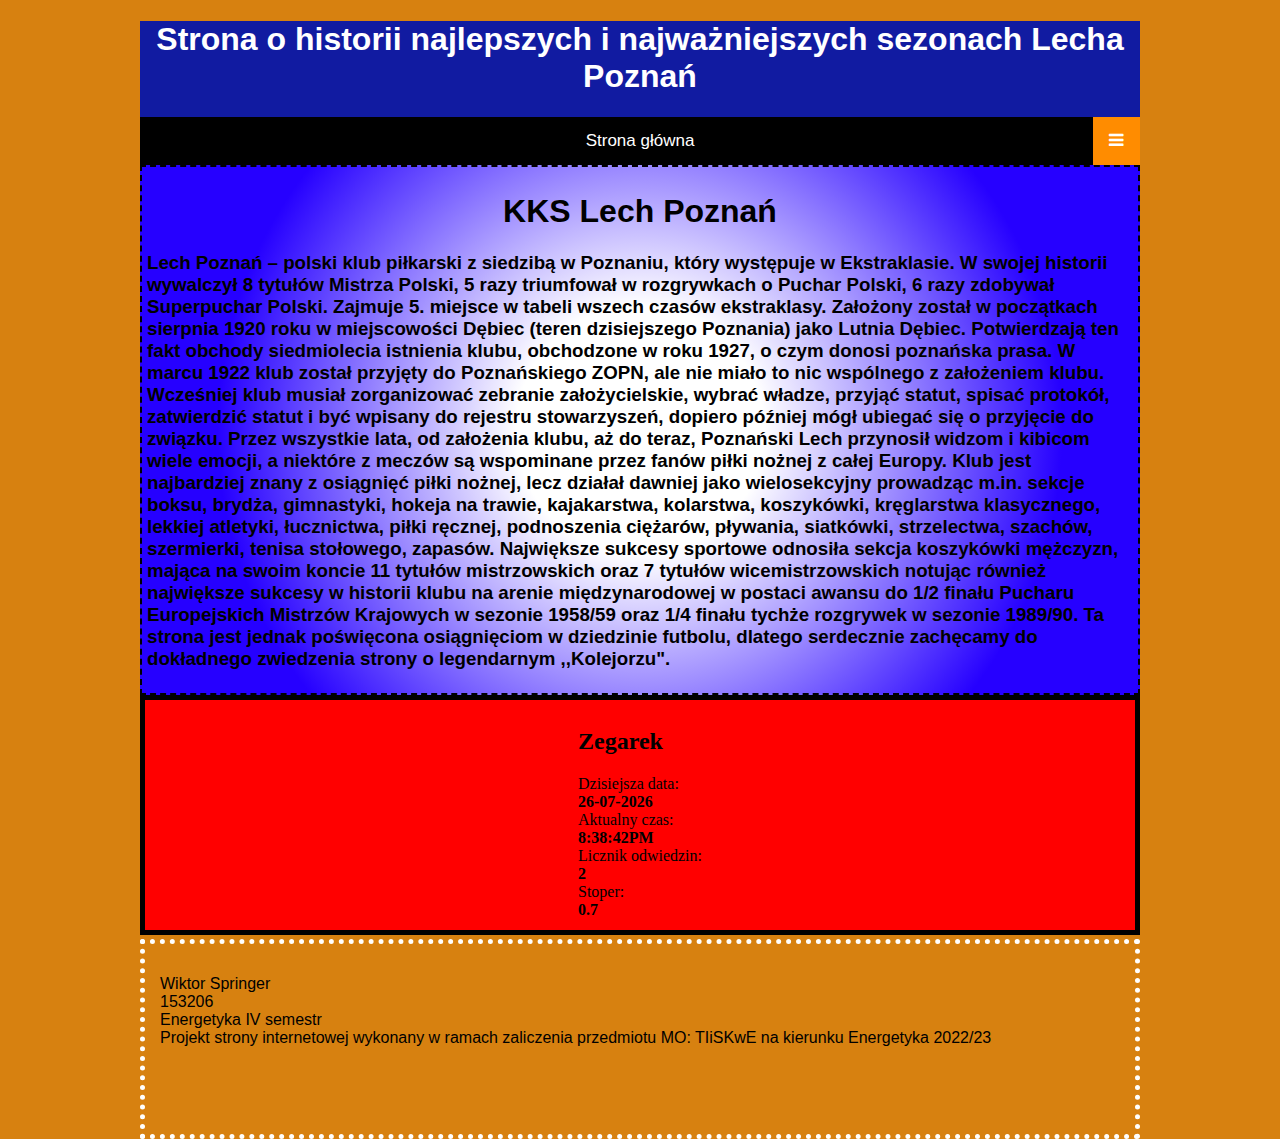
<file: index.html>
﻿<!DOCTYPE html>

<html lang="pl">
<head>
    <meta charset="utf-8"/>
    <meta name="viewport" content="width=device-width, initial scale=1">
    <title>Historia Lecha Poznań</title>
    <style>
        h1,h2{text-align: center;}
    </style>
    <link rel="stylesheet" href="stylecss/layout.css">
     <link rel="stylesheet" href="https://cdnjs.cloudflare.com/ajax/libs/font-awesome/4.7.0/css/font-awesome.min.css">
     <link rel="stylesheet" href="stylecss/rwd.css">
<style>

</style>
</head>
<body class="first">
    
    <header>    
        <h1>
                Strona o historii najlepszych i najważniejszych sezonach Lecha Poznań
        </h1>
        <div class="topnav">
            <a href="index.html" class="active">Strona główna
            </h1></a>
            <div id="myLinks">
                <a class="odd" href="artykul.html">Artykuł o ostatnim sezonie</a> <br>
                <a class= "even" href="tabela.html">Wykaz osiągnięć zdobytych w ostatnich latach</a> <br>
                <a class="odd" href="formularz.html">Formularz zgłoszeniowy do pracy w dziale historycznym Lecha Poznań</a> <br>
                <a class= "even" href="tablicaJS.html">Zgody kibicowskie</a> <br>
                <a class="odd" href="javascript.html">Zrelaksuj się!</a> <br>
                <a class= "even" href="galeria.html">Galeria zdjęć</a> <br>
                <a class="odd" href="prezentacja.html">Prezentacja</a> <br>
                <a class= "even" href="zawodnicy.html"> Zawodnicy</a> <br>
                <a class="odd" href="kalkulator.html"> Kalkulator </a> <br>
            </div>
            <a href="javascript:void(0);" class="icon" onclick="myFunction()">
            <i class="fa fa-bars"></i>
            </a>
        </div>
    </header>
    
    <script>
        function myFunction() {
          var x = document.getElementById("myLinks");
          if (x.style.display === "block") {
            x.style.display = "none";
          } else {
            x.style.display = "block";
          }
        }
        </script>
    <div>
        <div class="article">
            <h1><strong>KKS Lech Poznań</strong></h1>
            <h3>Lech Poznań – polski klub piłkarski z siedzibą w Poznaniu, który występuje w Ekstraklasie. W swojej historii wywalczył 8 tytułów Mistrza Polski, 5 razy triumfował w rozgrywkach o Puchar Polski, 6 razy zdobywał Superpuchar Polski. Zajmuje 5. miejsce w tabeli wszech czasów ekstraklasy. Założony został w początkach sierpnia 1920 roku w miejscowości Dębiec (teren dzisiejszego Poznania) jako Lutnia Dębiec. Potwierdzają ten fakt obchody siedmiolecia istnienia klubu, obchodzone w roku 1927, o czym donosi poznańska prasa. W marcu 1922 klub został przyjęty do Poznańskiego ZOPN, ale nie miało to nic wspólnego z założeniem klubu. Wcześniej klub musiał zorganizować zebranie założycielskie, wybrać władze, przyjąć statut, spisać protokół, zatwierdzić statut i być wpisany do rejestru stowarzyszeń, dopiero później mógł ubiegać się o przyjęcie do związku. Przez wszystkie lata, od założenia klubu, aż do teraz, Poznański Lech przynosił widzom i kibicom wiele emocji, a niektóre z meczów są wspominane przez fanów piłki nożnej z całej Europy.

                Klub jest najbardziej znany z osiągnięć piłki nożnej, lecz działał dawniej jako wielosekcyjny prowadząc m.in. sekcje boksu, brydża, gimnastyki, hokeja na trawie, kajakarstwa, kolarstwa, koszykówki, kręglarstwa klasycznego, lekkiej atletyki, łucznictwa, piłki ręcznej, podnoszenia ciężarów, pływania, siatkówki, strzelectwa, szachów, szermierki, tenisa stołowego, zapasów. Największe sukcesy sportowe odnosiła sekcja koszykówki mężczyzn, mająca na swoim koncie 11 tytułów mistrzowskich oraz 7 tytułów wicemistrzowskich notując również największe sukcesy w historii klubu na arenie międzynarodowej w postaci awansu do 1/2 finału Pucharu Europejskich Mistrzów Krajowych w sezonie 1958/59 oraz 1/4 finału tychże rozgrywek w sezonie 1989/90. Ta strona jest jednak poświęcona osiągnięciom w dziedzinie futbolu, dlatego serdecznie zachęcamy do dokładnego zwiedzenia strony o legendarnym ,,Kolejorzu". 
                    
            </h3> 
        </div>
        <div class="aside">
            <iframe class="iframe_aside"src="aside.html"></iframe>
        </div>
    </div>
    <footer>
<p> Wiktor Springer <br>
    153206 <br>
    Energetyka IV semestr <br>
    Projekt strony internetowej wykonany w ramach zaliczenia przedmiotu MO: TIiSKwE na kierunku Energetyka 2022/23 <br>
 </p>
    </footer>
</body>
</html>
</file>
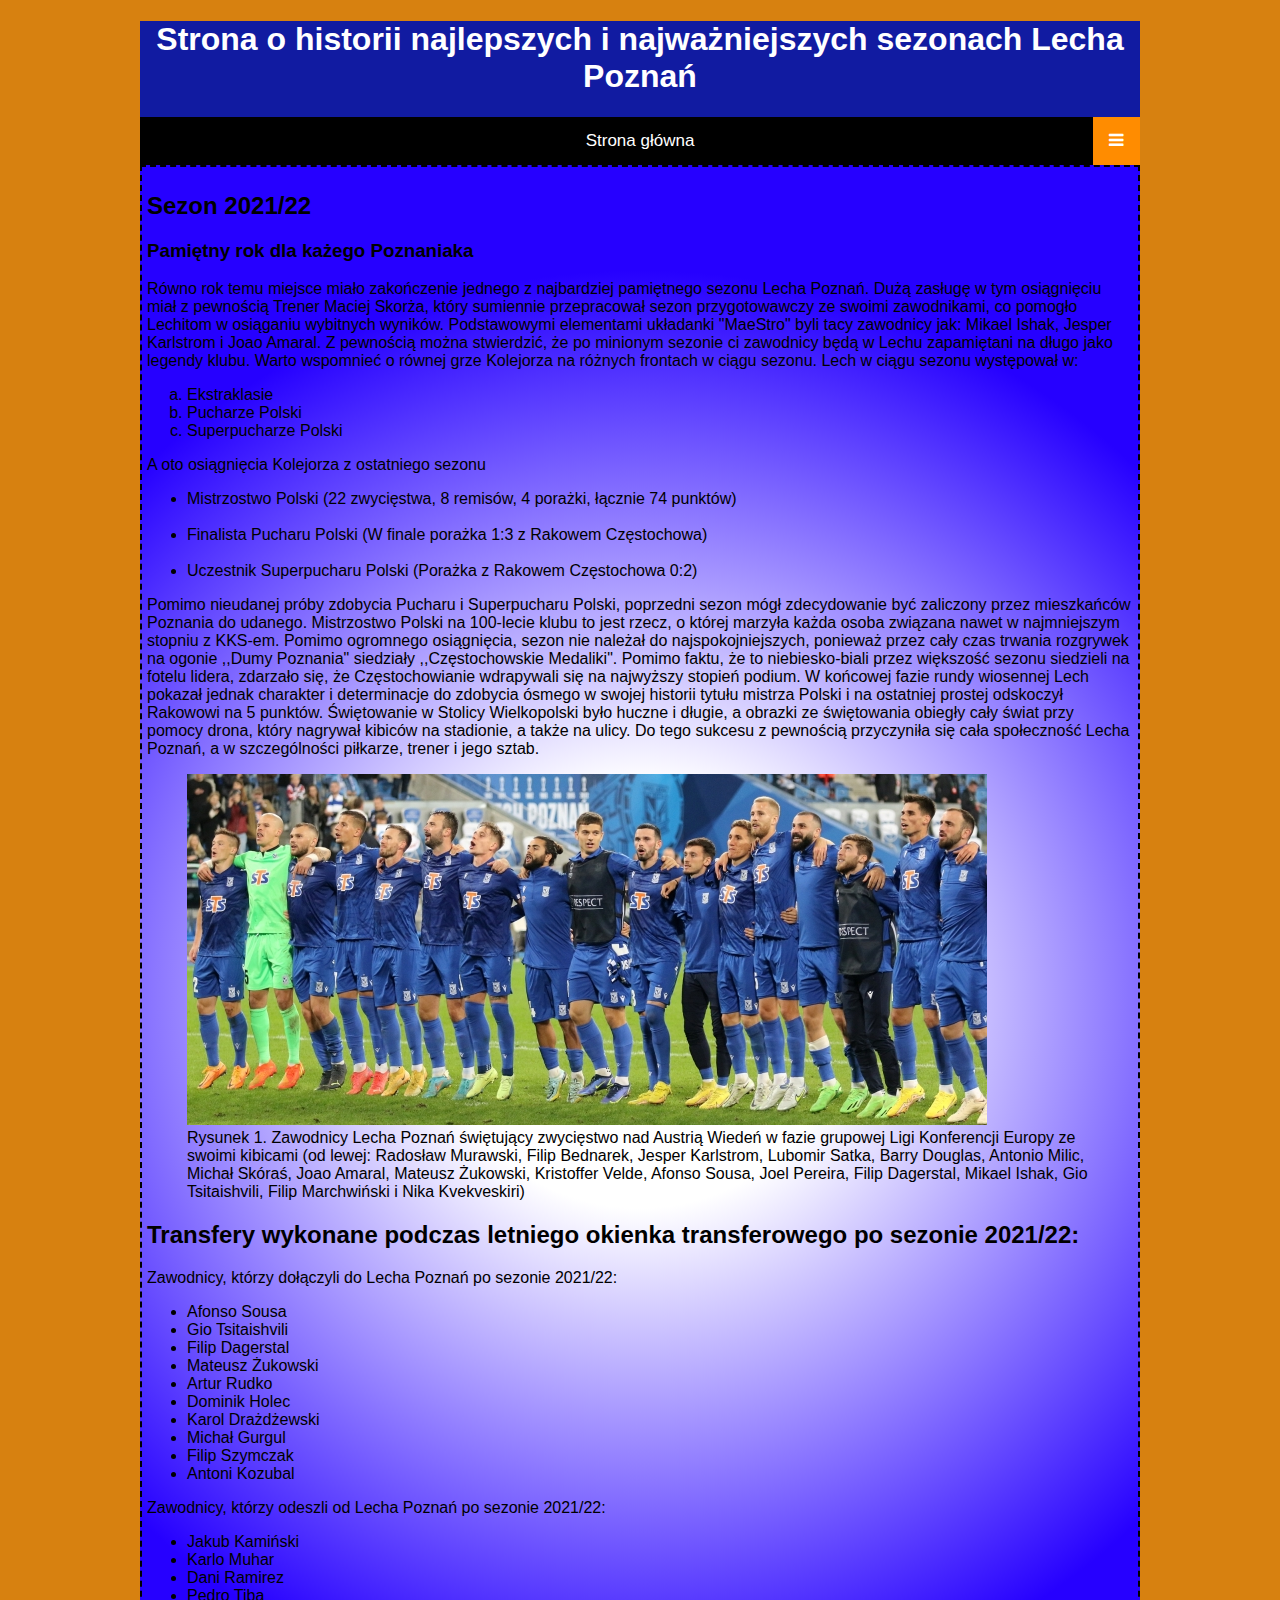
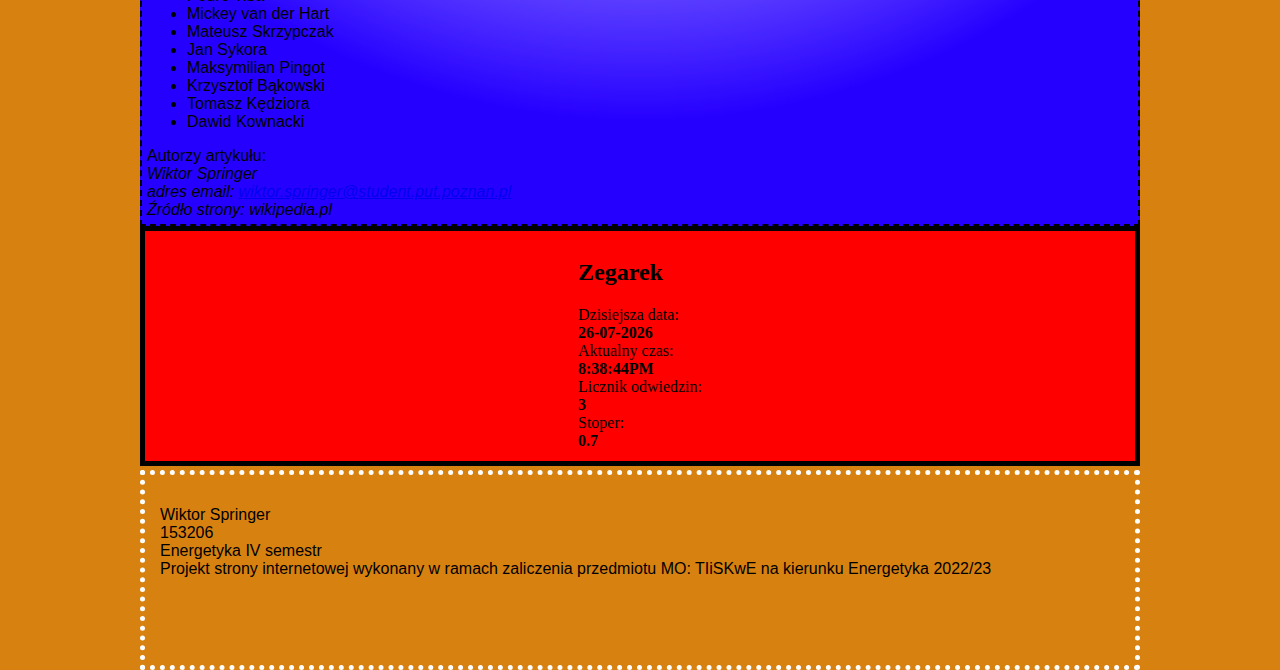
<file: artykul.html>
﻿<!DOCTYPE html>

<html lang="pl">
<head>
    <meta charset="utf-8" />
    <title>Artykuł o ostatnim sezonie Lecha Poznań</title>
    <link rel="stylesheet" href="stylecss/layout.css">
    <link rel="stylesheet" href="stylecss/rwd.css">
    <link rel="stylesheet" href="https://cdnjs.cloudflare.com/ajax/libs/font-awesome/4.7.0/css/font-awesome.min.css">
</head>
<body class="first">
    
    <header>    
        <h1>
                Strona o historii najlepszych i najważniejszych sezonach Lecha Poznań
        </h1>
        <div class="topnav">
            <a href="index.html" class="active">Strona główna
            </h1></a>
            <div id="myLinks">
                <a class="odd" href="artykul.html">Artykuł o ostatnim sezonie</a> <br>
                <a class= "even" href="tabela.html">Wykaz osiągnięć zdobytych w ostatnich latach</a> <br>
                <a class="odd" href="formularz.html">Formularz zgłoszeniowy do pracy w dziale historycznym Lecha Poznań</a> <br>
                <a class= "even" href="tablicaJS.html">Zgody kibicowskie</a> <br>
                <a class="odd" href="javascript.html">Zrelaksuj się!</a> <br>
                <a class= "even" href="galeria.html">Galeria zdjęć</a> <br>
                <a class="odd" href="prezentacja.html">Prezentacja</a> <br>
                <a class= "even" href="zawodnicy.html"> Zawodnicy</a> <br>
                <a class="odd" href="kalkulator.html"> Kalkulator </a> <br>
            </div>
            <a href="javascript:void(0);" class="icon" onclick="myFunction()">
            <i class="fa fa-bars"></i>
            </a>
        </div>
    </header>

    <script>
        function myFunction() {
          var x = document.getElementById("myLinks");
          if (x.style.display === "block") {
            x.style.display = "none";
          } else {
            x.style.display = "block";
          }
        }
    </script>

<div>
    <div class="article">
        
            <h2>
            Sezon 2021/22
            </h2>
            <h3>Pamiętny rok dla każego Poznaniaka</h3>
        
        <p>Równo rok temu miejsce miało zakończenie jednego z najbardziej pamiętnego sezonu Lecha Poznań. Dużą zasługę w tym osiągnięciu miał z pewnością Trener Maciej Skorża, który sumiennie przepracował sezon przygotowawczy ze swoimi zawodnikami, co pomogło Lechitom w osiąganiu wybitnych wyników. Podstawowymi elementami układanki "MaeStro" byli tacy zawodnicy jak: Mikael Ishak, Jesper Karlstrom i Joao Amaral. Z pewnością można stwierdzić, że po minionym sezonie ci zawodnicy będą w Lechu zapamiętani na długo jako legendy klubu. Warto wspomnieć o równej grze Kolejorza na różnych frontach w ciągu sezonu. Lech w ciągu sezonu występował w: </p> 
        <ol type="a">
        <li> Ekstraklasie
        <li> Pucharze Polski
        <li> Superpucharze Polski
        </ol>

        <p>
            A oto osiągnięcia Kolejorza z ostatniego sezonu 
        </p>
        <ul>
            <li>Mistrzostwo Polski (22 zwycięstwa, 8 remisów, 4 porażki, łącznie 74 punktów)</li> <br>
            <li>Finalista Pucharu Polski (W finale porażka 1:3 z Rakowem Częstochowa)</li> <br>
            <li>Uczestnik Superpucharu Polski (Porażka z Rakowem Częstochowa 0:2)</li>

        </ul>
        <p>
            Pomimo nieudanej próby zdobycia Pucharu i Superpucharu Polski, poprzedni sezon mógł zdecydowanie być zaliczony przez mieszkańców Poznania do udanego. Mistrzostwo Polski na 100-lecie klubu to jest rzecz, o której marzyła każda osoba związana nawet w najmniejszym stopniu z KKS-em. Pomimo ogromnego osiągnięcia, sezon nie należał do najspokojniejszych, ponieważ przez cały czas trwania rozgrywek na ogonie ,,Dumy Poznania" siedziały ,,Częstochowskie Medaliki". Pomimo faktu, że to niebiesko-biali przez większość sezonu siedzieli na fotelu lidera, zdarzało się, że Częstochowianie wdrapywali się na najwyższy stopień podium. W końcowej fazie rundy wiosennej Lech pokazał jednak charakter i determinacje do zdobycia ósmego w swojej historii tytułu mistrza Polski i na ostatniej prostej odskoczył Rakowowi na 5 punktów. Świętowanie w Stolicy Wielkopolski było huczne i długie, a obrazki ze świętowania obiegły cały świat przy pomocy drona, który nagrywał kibiców na stadionie, a także na ulicy. Do tego sukcesu z pewnością przyczyniła się cała społeczność Lecha Poznań, a w szczególności piłkarze, trener i jego sztab. 
        </p>
        <figure>
        <img src="images/lechpoznan-1.jpg" alt="Sezon2021/22"> 
            <figcaption>
                Rysunek 1. Zawodnicy Lecha Poznań świętujący zwycięstwo nad Austrią Wiedeń w fazie grupowej Ligi Konferencji Europy ze swoimi kibicami (od lewej: Radosław Murawski, Filip Bednarek, Jesper Karlstrom, Lubomir Satka, Barry Douglas, Antonio Milic, Michał Skóraś, Joao Amaral, Mateusz Żukowski, Kristoffer Velde, Afonso Sousa, Joel Pereira, Filip Dagerstal, Mikael Ishak, Gio Tsitaishvili, Filip Marchwiński i Nika Kvekveskiri) 
            </figcaption>
        </figure>
        
   
                 <h2>Transfery wykonane podczas letniego okienka transferowego po sezonie 2021/22:</h2>  
                 <p> Zawodnicy, którzy dołączyli do Lecha Poznań po sezonie 2021/22: </p>

 <ul>
    <li> Afonso Sousa
       <li> Gio Tsitaishvili
      <li>  Filip Dagerstal
       <li> Mateusz Żukowski
        <li> Artur Rudko
            <li>Dominik Holec
                <li>Karol Drażdżewski
                    <li>Michał Gurgul
                        <li>Filip Szymczak
                            <li>Antoni Kozubal
 </ul>
 <p>Zawodnicy, którzy odeszli od Lecha Poznań po sezonie 2021/22:</p>
 <ul>
    <li>Jakub Kamiński</li>
    <li>Karlo Muhar</li>
    <li>Dani Ramirez</li>
    <li>Pedro Tiba</li>
    <li>Mickey van der Hart</li>
    <li>Mateusz Skrzypczak</li>
    <li>Jan Sykora</li>
    <li>Maksymilian Pingot</li>
    <li>Krzysztof Bąkowski</li>
    <li>Tomasz Kędziora</li>
    <li>Dawid Kownacki</li>
 </ul>
        
        </figcaption>
       </figure>
       <footer>
        Autorzy artykułu:
        <address>
            Wiktor Springer <br>
        adres email:
        <a href="mailto:wiktor.springer@student.put.poznan.pl">wiktor.springer@student.put.poznan.pl</a><br>
        Źródło strony: wikipedia.pl <br>
        </address>
        
       </footer>
        
    </div>

    <div class="aside">
        <iframe class="iframe_aside"src="aside.html"></iframe>
    </div>
</div>


    <footer>
<p>Wiktor Springer <br>
    153206 <br>
    Energetyka IV semestr <br>
    Projekt strony internetowej wykonany w ramach zaliczenia przedmiotu MO: TIiSKwE na kierunku Energetyka 2022/23 <br>
</p>
    </footer>
</body>
</html>
</file>
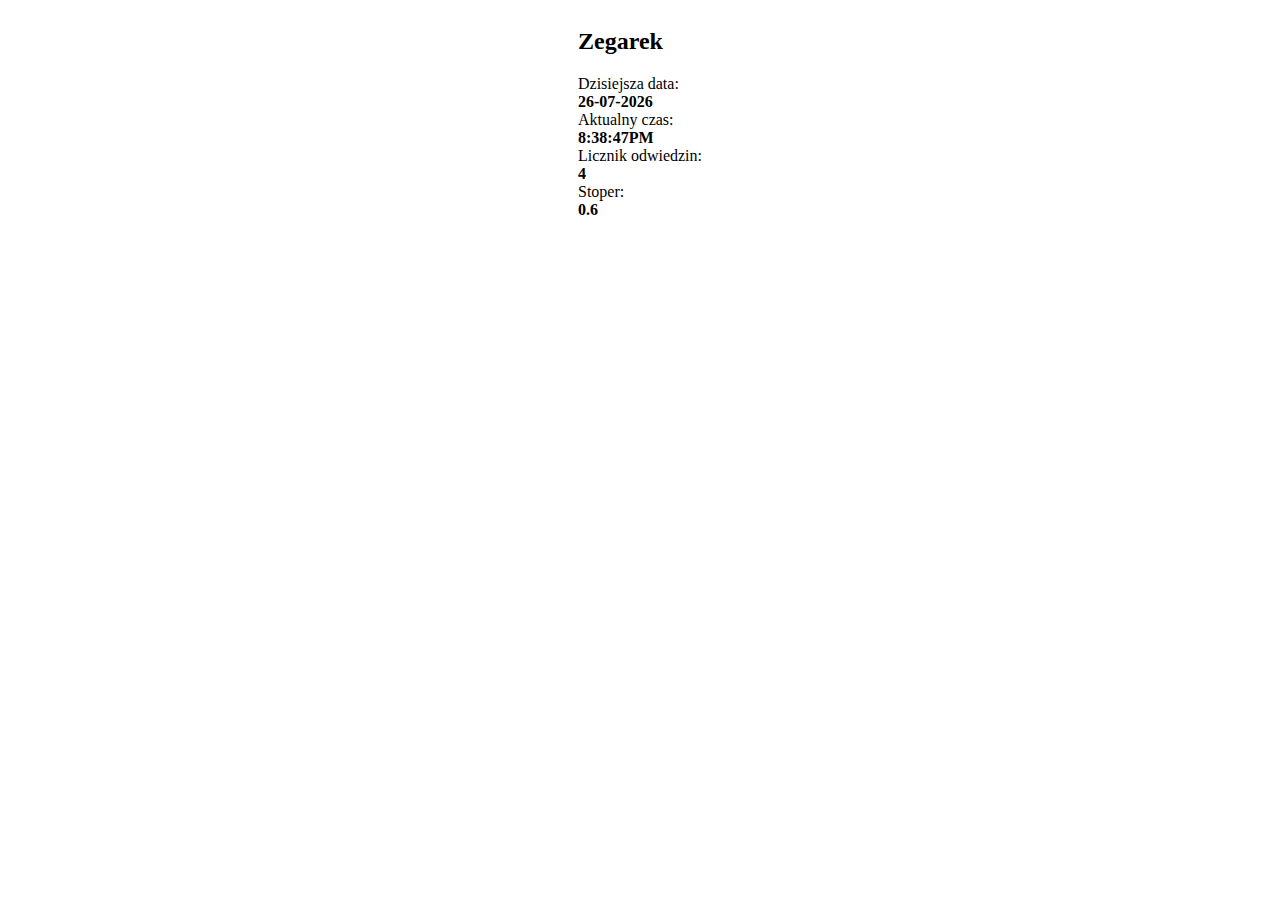
<file: aside.html>
<!DOCTYPE html>
<html lang="en">
<head>
    <meta charset="UTF-8">
    <meta http-equiv="X-UA-Compatible" content="IE=edge">
    <meta name="viewport" content="width=device-width, initial-scale=1.0">
    <title>Document</title>
    <script src="script/zegar.js"> </script>
    <link rel="stylesheet" href="stylecss/layout.css">
</head>
<body class="second">
    <div id="out_con">
        <h2>Zegarek</h2>

        Dzisiejsza data:
        <div id="Data"></div>
        Aktualny czas:
        <div id="Zegar"></div>
        Licznik odwiedzin:
        <div id="Odwiedziny"></div>
        Stoper:
        <div id="Stoper">00:00:00</div>
    </div>
</body>
</html>
</file>
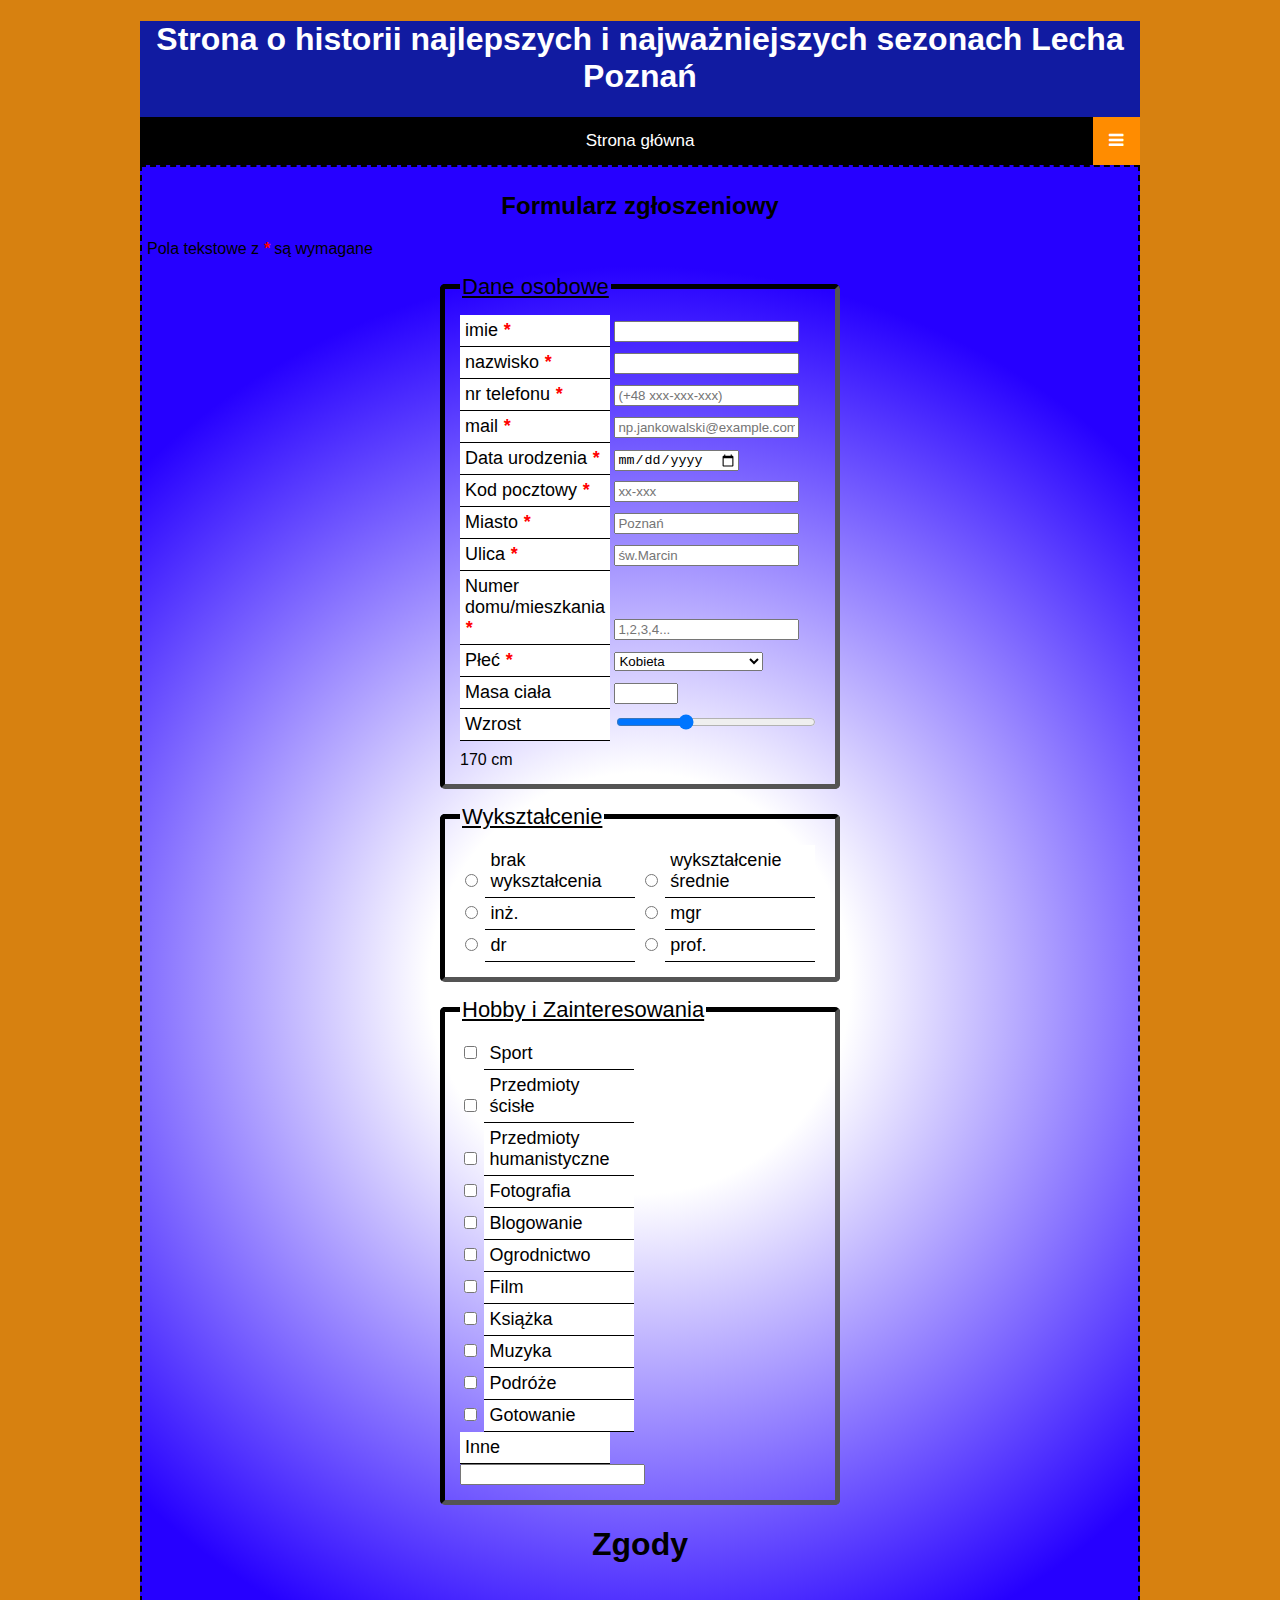
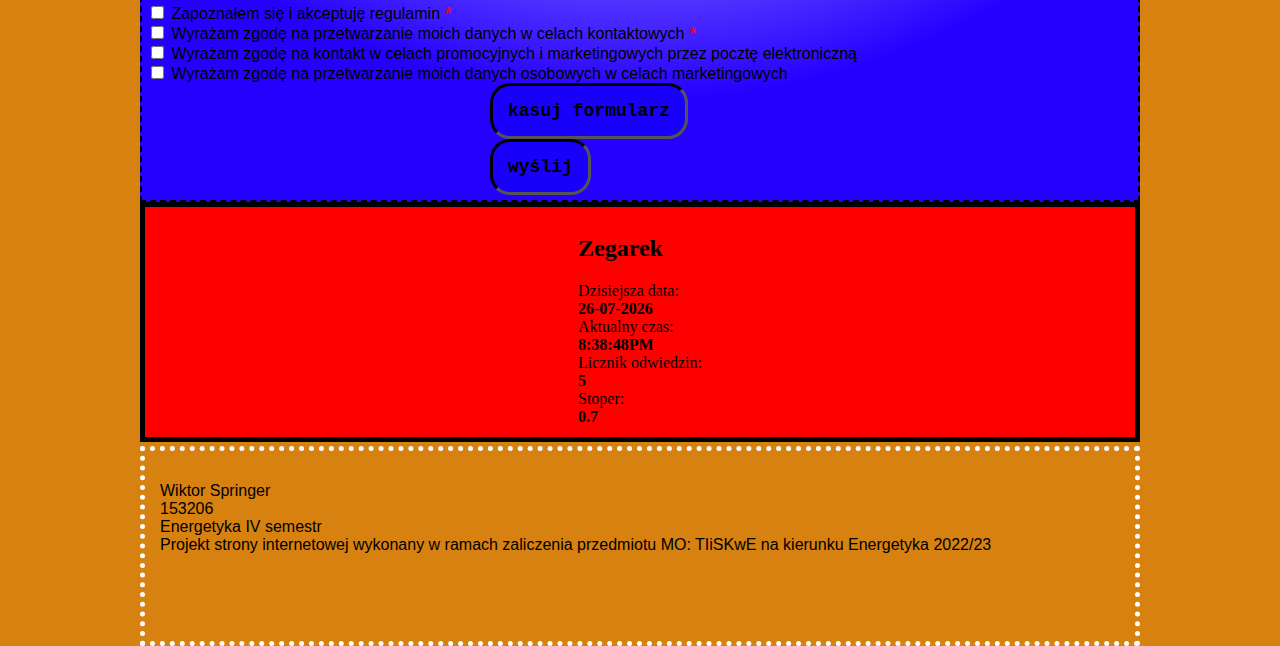
<file: formularz.html>
﻿<!DOCTYPE html>

<html lang="pl">
<head>
    <meta charset="utf-8" />
    <title>formularz</title>
    <style>
        h1,h2{text-align: center;}
    </style>
    <link rel="stylesheet" href="stylecss/layout.css">
    <link rel="stylesheet" href="stylecss/form.css">
    <link rel="stylesheet" href="https://cdnjs.cloudflare.com/ajax/libs/font-awesome/4.7.0/css/font-awesome.min.css">
     <link rel="stylesheet" href="stylecss/rwd.css">
</head>
<body class="first">
    
        <header>    
          <h1>
                  Strona o historii najlepszych i najważniejszych sezonach Lecha Poznań
          </h1>
          <div class="topnav">
              <a href="index.html" class="active">Strona główna
              </h1></a>
              <div id="myLinks">
                  <a class="odd" href="artykul.html">Artykuł o ostatnim sezonie</a> <br>
                  <a class= "even" href="tabela.html">Wykaz osiągnięć zdobytych w ostatnich latach</a> <br>
                  <a class="odd" href="formularz.html">Formularz zgłoszeniowy do pracy w dziale historycznym Lecha Poznań</a> <br>
                  <a class= "even" href="tablicaJS.html">Zgody kibicowskie</a> <br>
                  <a class="odd" href="javascript.html">Zrelaksuj się!</a> <br>
                  <a class= "even" href="galeria.html">Galeria zdjęć</a> <br>
                  <a class="odd" href="prezentacja.html">Prezentacja</a> <br>
                  <a class= "even" href="zawodnicy.html"> Zawodnicy</a> <br>
                  <a class="odd" href="kalkulator.html"> Kalkulator </a> <br>
              </div>
              <a href="javascript:void(0);" class="icon" onclick="myFunction()">
              <i class="fa fa-bars"></i>
              </a>
          </div>
      </header>

<script>
    function myFunction() {
      var x = document.getElementById("myLinks");
      if (x.style.display === "block") {
        x.style.display = "none";
      } else {
        x.style.display = "block";
      }
    }
    </script>
    <div class="article">
    <article>
        <h2>Formularz zgłoszeniowy</h2>
        <form action="#" method="post">
            <p>Pola tekstowe z <em>*</em> są wymagane</p>
            <fieldset>
                <legend>Dane osobowe</legend>
                <label for="imie">imie <em>*</em></label>
                <input type="text" name="imie" id="imie">
<br>
                <label for="Nazwisko">nazwisko <em>*</em></label>
                <input type="text" name="nazwisko" id="nazwisko">
                <br>
                <script>
                    function validateInput(event) {
                      const input = event.target;
                      const inputValue = input.value;
                      const numericInput = /^[0-9]+$/;
                      
                      if (!numericInput.test(inputValue)) {
                        input.value = inputValue.replace(/\D/g, '');
                      }
                    }
                  </script>
                <label for="telefon">nr telefonu <em>*</em></label>
                <input type="telefon" name="telefon" id="telefon" oninput="validateInput(event)" required placeholder="(+48 xxx-xxx-xxx)">

                <br>
                <label for="mail">mail <em>*</em></label>
                <input type="email" name="email" id="email" required placeholder="np.jankowalski@example.com">
        
                <label for="data Urodzenia">Data urodzenia <em>*</em></label>
                <input type="date" name="data Urodzenia" id="">
<br>
                <label for="kod">Kod pocztowy <em>*</em></label>
                <input type="text" name="kod" id="" placeholder="xx-xxx">
                <label for="miasto">Miasto <em>*</em></label>
                <input type="text" name="miasto" id="" placeholder="Poznań"><br>
                <label for="ulica">Ulica <em>*</em></label>
                <input type="text" name="ulica" id="" placeholder="św.Marcin"><br>
                <label for="numDom">Numer domu/mieszkania <em>*</em></label>
                <input type="text" name="numDom" id="" placeholder="1,2,3,4..."><br>

<label for="płeć">Płeć <em>*</em></label>
<select name="płeć" id="">
    <option value="Kobieta">Kobieta</option>
    <option value="Mężczyzna">Mężczyzna</option>
    <option value="Wolę nie odpowiadać">Wolę nie odpowiadać</option>
</select>
<br>
             <label for="masa ciała">Masa ciała</label>   
             <input type="number" name="masa ciała" id="" step="1" min="40" max="150">
             <style>
                #SuwakWzrostu {
                  width: 200px;
                }
                #Wzrost {
                  margin-top: 10px;
                }
              </style>
              <script>
                function updateHeightValue() {
                  const slider = document.getElementById('SuwakWzrostu');
                  const valueDisplay = document.getElementById('Wzrost');
                  valueDisplay.textContent = slider.value + " cm";
                }
                </script>
                <label for="wzrost">Wzrost</label>
                <input type="range" id="SuwakWzrostu" min="150" max="210" value="170" onchange="updateHeightValue()">
                <div id="Wzrost">170 cm</div>

            </fieldset>

            <fieldset>
                <legend>Wykształcenie</legend>
                <input type="radio" name="w" id="">
                <label for="radio">brak wykształcenia</label>
                <input type="radio" name="w" id="">
                <label for="w">wykształcenie średnie</label>
                <input type="radio" name="w" id=""> 
                <label for="w">inż.</label> 
                <input type="radio" name="w" id="">
                <label for="w">mgr</label> 
                <input type="radio" name="w" id=""> 
                <label for="w">dr</label> 
                <input type="radio" name="w" id="">
                <label for="w">prof.</label>
            </fieldset>

            <fieldset>
                <legend>Hobby i Zainteresowania</legend>
            <style>
            .hidden {display: none;}
            </style>
            <input type="checkbox" id="sport" />
            <label for="sport">Sport</label>
            <div id="kontorlkirozw" class="hidden">
            <input type="checkbox" id="indyw" />
            <label for="indyw">Sporty Indywidualne</label><br>
            <input type="checkbox" id="zesp" />
            <label for="zesp">Sporty Zespołowe</label><br>
            <input type="checkbox" id="extr" />
            <label for="extr">Sporty Ekstremalne</label><br>
            </div>
            <script>
            const checkbox = document.getElementById('sport');
            const expandedControls = document.getElementById('kontorlkirozw'); 
            checkbox.addEventListener('change', function() {
            if (checkbox.checked) {
            expandedControls.classList.remove('hidden');
            } else {
            expandedControls.classList.add('hidden');
            }
            });
            </script> <br>
                <input type="checkbox" name="scisle" id="scisle">
                <label for="scisle">Przedmioty ścisłe</label> <br>
                <input type="checkbox" name="human" id="human">
                <label for="human">Przedmioty humanistyczne</label> <br>
                <input type="checkbox" name="foto" id="foto">
                <label for="foto">Fotografia</label> <br>
                <input type="checkbox" name="blog" id="blog">
                <label for="blog">Blogowanie</label> <br>
                <input type="checkbox" name="ogrod" id="ogrod">
                <label for="ogrod">Ogrodnictwo</label> <br>
                <input type="checkbox" name="film" id="film">
                <label for="film">Film</label> <br>
                <input type="checkbox" name="ksiazka" id="ksiazka">
                <label for="ksiazka">Książka</label> <br>
                <input type="checkbox" name="muzyka" id="muzyka">
                <label for="muzyka">Muzyka</label> <br>
                <input type="checkbox" name="podroze" id="podroze">
                <label for="podroze">Podróże</label> <br>
                <input type="checkbox" name="kuchnia" id="kuchnia">
                <label for="kuchnia">Gotowanie</label> <br>
                <label for="text">Inne</label> <br>
                <input type="text" name="text" id="text">
            </fieldset>
<p><h1>Zgody</h1></p> <br>
<input type="checkbox" name="zgoda" id="zgoda">
Zapoznałem się i akceptuję regulamin <em>*</em> <br>
<input type="checkbox" name="zgoda" id="zgoda">
Wyrażam zgodę na przetwarzanie moich danych w celach kontaktowych <em>*</em> <br>
<input type="checkbox" name="zgoda" id="zgoda">
Wyrażam zgodę na kontakt w celach promocyjnych i marketingowych przez pocztę elektroniczną <br>
<input type="checkbox" name="zgoda" id="zgoda">
Wyrażam zgodę na przetwarzanie moich danych osobowych w celach marketingowych <br>



            
            <div class="przyciski">
                 <input type="reset" value="kasuj formularz">
            <input type="submit" value="wyślij">
            </div>
           
        </form>
    </article>
</div>
<div class="aside">
  <iframe class="iframe_aside"src="aside.html"></iframe>
</div>

    <footer>
<p>Wiktor Springer <br>
    153206 <br>
    Energetyka IV semestr <br>
    Projekt strony internetowej wykonany w ramach zaliczenia przedmiotu MO: TIiSKwE na kierunku Energetyka 2022/23 <br>
</p>
    </footer>
</body>
</html>
</file>
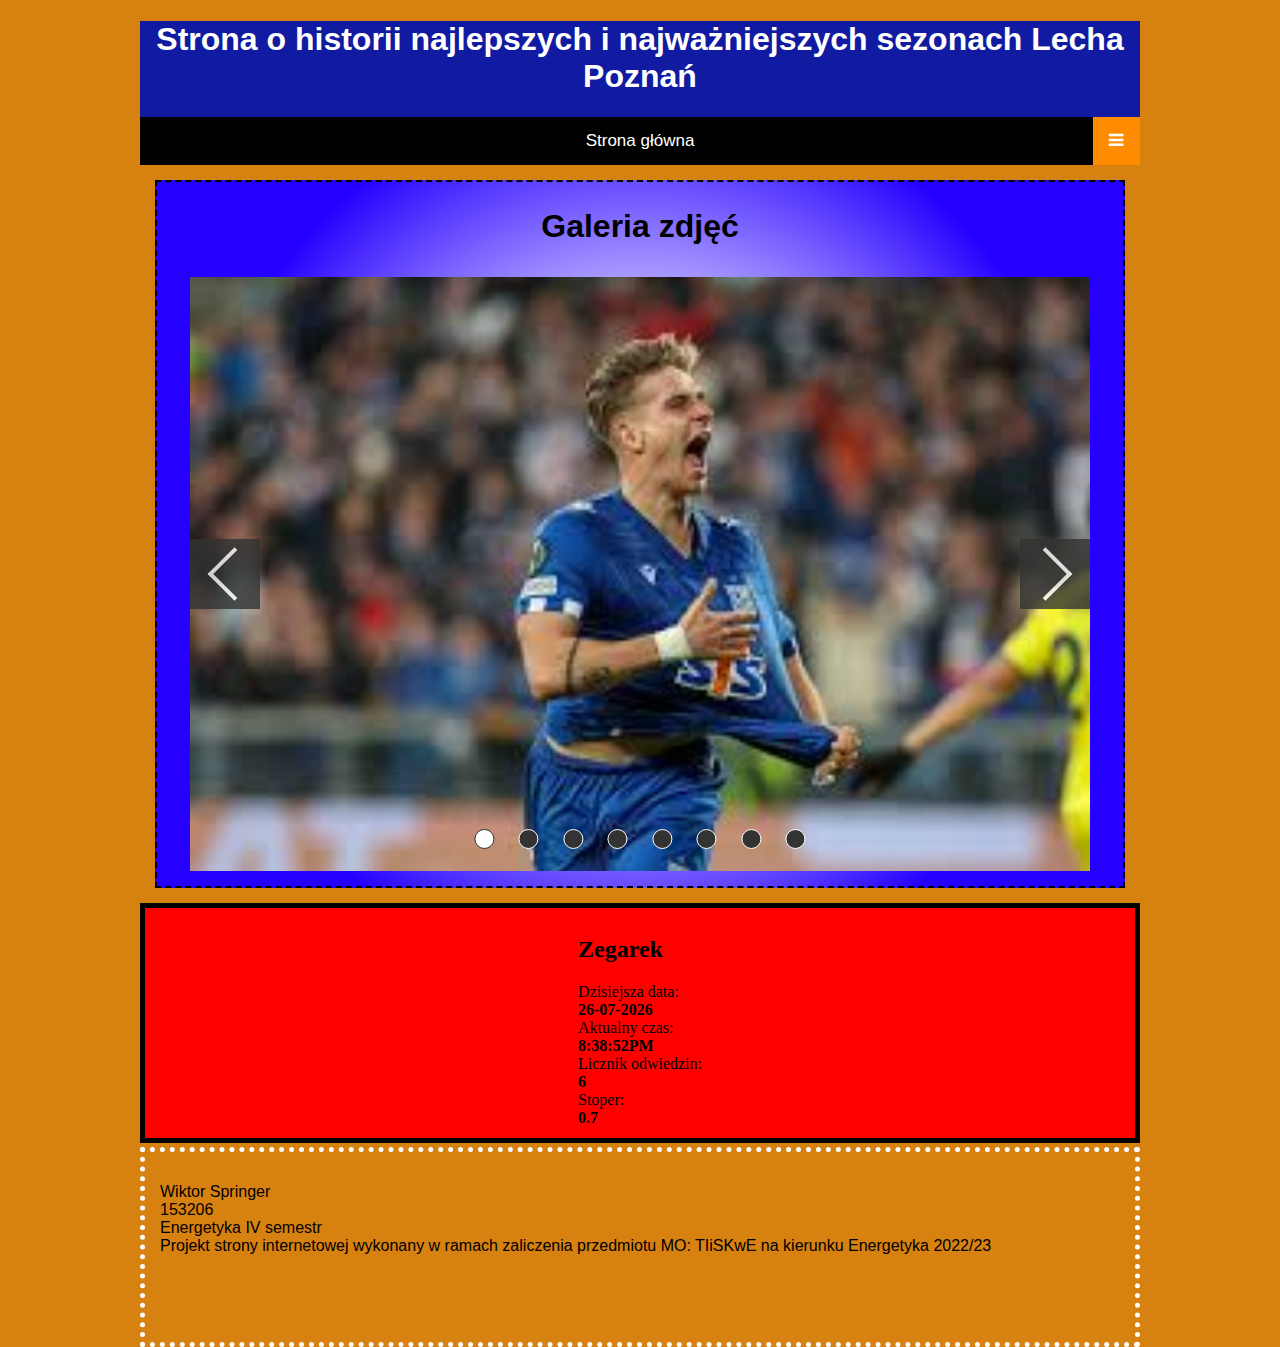
<file: galeria.html>
<!DOCTYPE html>

<html lang="pl">
<head>
    <meta charset="utf-8"/>
    <meta name="viewport" content="width=device-width, initial scale=1">
    <title>Galeria zdjęć</title>
    <style>
        h1,h2{text-align: center;}
    </style>
    <link rel="stylesheet" href="stylecss/layout.css">
    <link rel="stylesheet" href="stylecss/slides.css">
    <link rel="stylesheet" href="https://cdnjs.cloudflare.com/ajax/libs/font-awesome/4.7.0/css/font-awesome.min.css">
     <link rel="stylesheet" href="stylecss/rwd.css">

</head>
<body class="first">
    
        <header>    
          <h1>
                  Strona o historii najlepszych i najważniejszych sezonach Lecha Poznań
          </h1>
          <div class="topnav">
              <a href="index.html" class="active">Strona główna
              </h1></a>
              <div id="myLinks">
                  <a class="odd" href="artykul.html">Artykuł o ostatnim sezonie</a> <br>
                  <a class= "even" href="tabela.html">Wykaz osiągnięć zdobytych w ostatnich latach</a> <br>
                  <a class="odd" href="formularz.html">Formularz zgłoszeniowy do pracy w dziale historycznym Lecha Poznań</a> <br>
                  <a class= "even" href="tablicaJS.html">Zgody kibicowskie</a> <br>
                  <a class="odd" href="javascript.html">Zrelaksuj się!</a> <br>
                  <a class= "even" href="galeria.html">Galeria zdjęć</a> <br>
                  <a class="odd" href="prezentacja.html">Prezentacja</a> <br>
                  <a class= "even" href="zawodnicy.html"> Zawodnicy</a> <br>
                  <a class="odd" href="kalkulator.html"> Kalkulator </a> <br>
              </div>
              <a href="javascript:void(0);" class="icon" onclick="myFunction()">
              <i class="fa fa-bars"></i>
              </a>
          </div>
      </header>

<script>
  function myFunction() {
    var x = document.getElementById("myLinks");
    if (x.style.display === "block") {
      x.style.display = "none";
    } else {
      x.style.display = "block";
    }
  }
  </script>
    <article>
      <div class="article">
        <h1><strong>Galeria zdjęć</strong></h1>
            <div class="container">
                <div class="slider">
                  <div class="slider__slides">
                    <div class="slider__slide active">
                       <img src="images/skoraldo.png" alt="Piotr Reiss" />
                    </div>
                    <div class="slider__slide">
                      <img src="images/im1.jpg" alt="Piotr Reiss" />
                    </div>
                    <div class="slider__slide">
                      <img src="images/im3.jpg" alt="muras cieszący się z gola" />
                    </div>
                    <div class="slider__slide">
                      <img src="images/im4.jpg" alt="Michniewicz płaczący wzruszony" />
                    </div>
                    <div class="slider__slide">
                        <img src="images/im5.jpg" alt="Lewy jak ryczy po golu cienias" />
                      </div>
                      <div class="slider__slide">
                        <img src="images/sypula.png" alt="Sypulak" />
                      </div>
                      <div class="slider__slide">
                        <img src="images/nickibille.png" alt="nbn" />
                      </div>
                        <div class="slider__slide">
                          <img src="images/buciki.png" alt="ja jestem kibicem lecha" />
            
                      </div>
                  </div>
                  <div id="nav-button--prev" class="slider__nav-button"></div>
                  <div id="nav-button--next" class="slider__nav-button"></div>
                  <div class="slider__nav">
                    <div class="slider__navlink active"></div>
                    <div class="slider__navlink"></div>
                    <div class="slider__navlink"></div>
                    <div class="slider__navlink"></div>
                    <div class="slider__navlink"></div>
                    <div class="slider__navlink"></div>
                    <div class="slider__navlink"></div>
                    <div class="slider__navlink"></div>
                  </div>
                </div>
              </div>
              <script src="script/slides.js"></script>
    </article>
</div>
<div class="aside">
  <iframe class="iframe_aside"src="aside.html"></iframe>
</div>

    <footer>
<p> Wiktor Springer <br>
    153206 <br>
    Energetyka IV semestr <br>
    Projekt strony internetowej wykonany w ramach zaliczenia przedmiotu MO: TIiSKwE na kierunku Energetyka 2022/23 <br>
 </p>
    </footer>
</body>
</html>
</file>
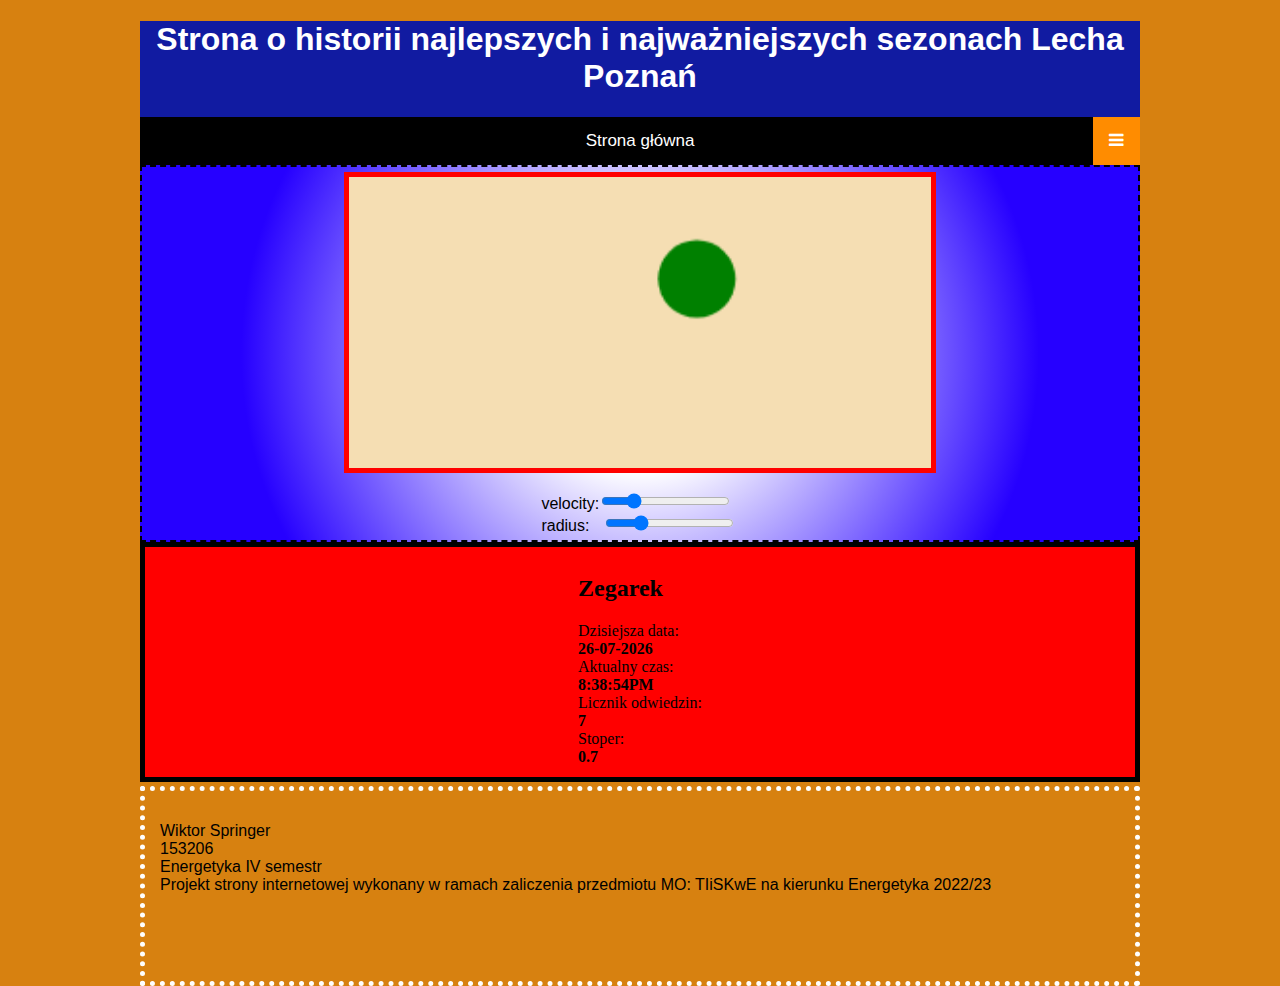
<file: javascript.html>
﻿<!DOCTYPE html>

<html lang="pl">
<head>
    <meta charset="utf-8" />
    <title>Relaxik</title>
    <style>
        h1,h2{text-align: center;}
    </style>
    <link rel="stylesheet" href="stylecss/layout.css">
    <link rel="stylesheet" href="https://cdnjs.cloudflare.com/ajax/libs/font-awesome/4.7.0/css/font-awesome.min.css">
     <link rel="stylesheet" href="stylecss/rwd.css">
</head>
<body class="first">
    
        <header>    
            <h1>
                    Strona o historii najlepszych i najważniejszych sezonach Lecha Poznań
            </h1>
            <div class="topnav">
                <a href="index.html" class="active">Strona główna
                </h1></a>
                <div id="myLinks">
                    <a class="odd" href="artykul.html">Artykuł o ostatnim sezonie</a> <br>
                    <a class= "even" href="tabela.html">Wykaz osiągnięć zdobytych w ostatnich latach</a> <br>
                    <a class="odd" href="formularz.html">Formularz zgłoszeniowy do pracy w dziale historycznym Lecha Poznań</a> <br>
                    <a class= "even" href="tablicaJS.html">Zgody kibicowskie</a> <br>
                    <a class="odd" href="javascript.html">Zrelaksuj się!</a> <br>
                    <a class= "even" href="galeria.html">Galeria zdjęć</a> <br>
                    <a class="odd" href="prezentacja.html">Prezentacja</a> <br>
                    <a class= "even" href="zawodnicy.html"> Zawodnicy</a> <br>
                    <a class="odd" href="kalkulator.html"> Kalkulator </a> <br>
                </div>
                <a href="javascript:void(0);" class="icon" onclick="myFunction()">
                <i class="fa fa-bars"></i>
                </a>
            </div>
        </header>

<script>
    function myFunction() {
      var x = document.getElementById("myLinks");
      if (x.style.display === "block") {
        x.style.display = "none";
      } else {
        x.style.display = "block";
      }
    }
    </script>
    <div class="article">
    <article id="out_canvas">
        <canvas id="grafikaJS" ></canvas></br>
            <div id="sliders">
                velocity:<input type="range" id="veloSlider" min="1" max="10" value="3"></br>
                radius: &nbsp&nbsp<input type="range" id="radSlider" min="10" max="50" value="20">
            </div>
        <script src="script/canvas.js"></script>
    </article>
</div>
<div class="aside">
    <iframe class="iframe_aside"src="aside.html"></iframe>
</div>

    <footer>
<p>Wiktor Springer <br>
    153206 <br>
    Energetyka IV semestr <br>
    Projekt strony internetowej wykonany w ramach zaliczenia przedmiotu MO: TIiSKwE na kierunku Energetyka 2022/23 <br>
</p>
    </footer>
</body>
</html>
</file>
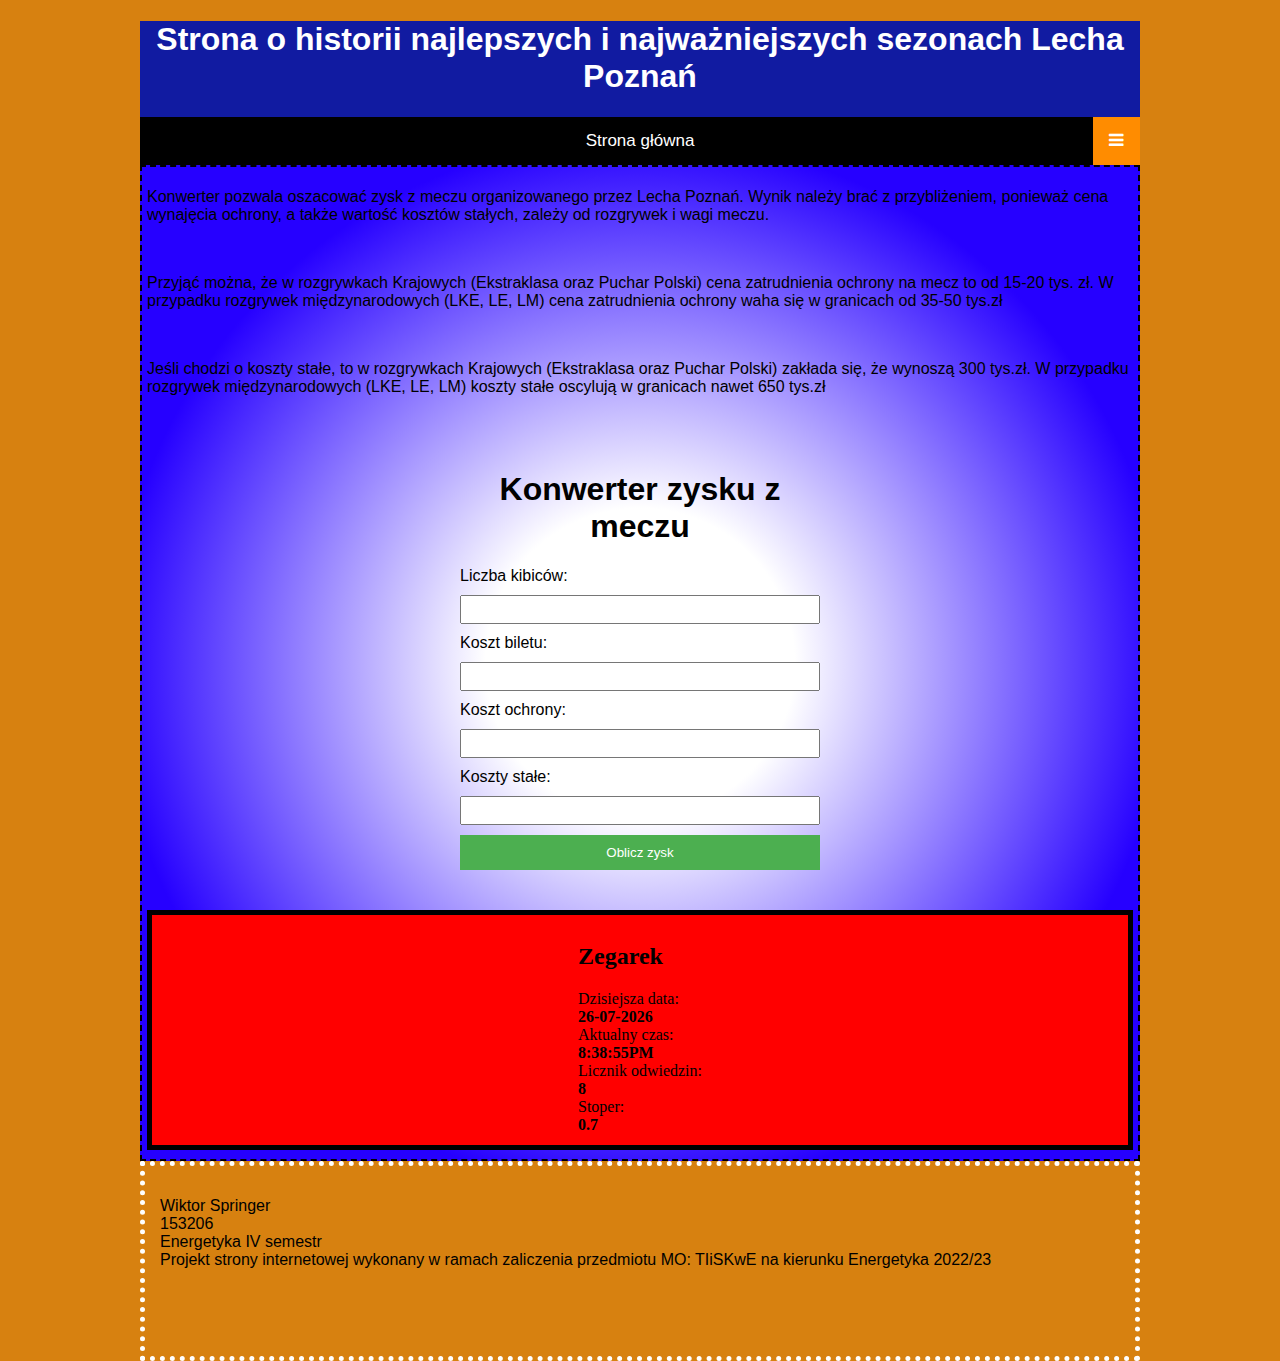
<file: kalkulator.html>
﻿<!DOCTYPE html>

<html lang="pl">
<head>
    <meta charset="utf-8"/>
    <meta name="viewport" content="width=device-width, initial scale=1">
    <title>Historia Lecha Poznań</title>
    <style>
        h1,h2{text-align: center;}
    </style>
    <link rel="stylesheet" href="stylecss/layout.css">
     <link rel="stylesheet" href="https://cdnjs.cloudflare.com/ajax/libs/font-awesome/4.7.0/css/font-awesome.min.css">
     <link rel="stylesheet" href="stylecss/rwd.css">
<style>

</style>
</head>
<body class="first">
    
  <header>    
    <h1>
            Strona o historii najlepszych i najważniejszych sezonach Lecha Poznań
    </h1>
    <div class="topnav">
        <a href="index.html" class="active">Strona główna
        </h1></a>
        <div id="myLinks">
            <a class="odd" href="artykul.html">Artykuł o ostatnim sezonie</a> <br>
            <a class= "even" href="tabela.html">Wykaz osiągnięć zdobytych w ostatnich latach</a> <br>
            <a class="odd" href="formularz.html">Formularz zgłoszeniowy do pracy w dziale historycznym Lecha Poznań</a> <br>
            <a class= "even" href="tablicaJS.html">Zgody kibicowskie</a> <br>
            <a class="odd" href="javascript.html">Zrelaksuj się!</a> <br>
            <a class= "even" href="galeria.html">Galeria zdjęć</a> <br>
            <a class="odd" href="prezentacja.html">Prezentacja</a> <br>
            <a class= "even" href="zawodnicy.html"> Zawodnicy</a> <br>
            <a class="odd" href="kalkulator.html"> Kalkulator </a> <br>
        </div>
        <a href="javascript:void(0);" class="icon" onclick="myFunction()">
        <i class="fa fa-bars"></i>
        </a>
    </div>
  </header>
    
    <script>
        function myFunction() {
          var x = document.getElementById("myLinks");
          if (x.style.display === "block") {
            x.style.display = "none";
          } else {
            x.style.display = "block";
          }
        }
        </script>
    
        <div class="article">
            <p>Konwerter pozwala oszacować zysk z meczu organizowanego przez Lecha Poznań. Wynik należy brać z przybliżeniem, ponieważ cena wynajęcia ochrony, a także wartość kosztów stałych, zależy od rozgrywek i wagi meczu.</p> <br>
            <p> Przyjąć można, że w rozgrywkach Krajowych (Ekstraklasa oraz Puchar Polski) cena zatrudnienia ochrony na mecz to od 15-20 tys. zł. W przypadku rozgrywek międzynarodowych (LKE, LE, LM) cena zatrudnienia ochrony waha się w granicach od 35-50 tys.zł </p> <br>
            <p>Jeśli chodzi o koszty stałe, to w rozgrywkach Krajowych (Ekstraklasa oraz Puchar Polski) zakłada się, że wynoszą 300 tys.zł. W przypadku rozgrywek międzynarodowych (LKE, LE, LM) koszty stałe oscylują w granicach nawet 650 tys.zł</p> <br>
            <style>
                .container {
                  max-width: 400px;
                  margin: 0 auto;
                  padding: 20px;
                }
            
                label {
                  display: block;
                  margin-bottom: 10px;
                }
            
                input {
                  width: 100%;
                  padding: 5px;
                  margin-bottom: 10px;
                }
            
                button {
                  display: block;
                  width: 100%;
                  padding: 10px;
                  background-color: #4CAF50;
                  color: white;
                  border: none;
                  cursor: pointer;
                }
              </style>
              <div class="container">
                <h1>Konwerter zysku z meczu</h1>
                <label for="liczbaKibicow">Liczba kibiców:</label>
                <input type="number" id="liczbaKibicow">
            
                <label for="kosztBiletu">Koszt biletu:</label>
                <input type="number" id="kosztBiletu">
            
                <label for="ochrona">Koszt ochrony:</label>
                <input type="number" id="ochrona">
            
                <label for="kosztyStale">Koszty stałe:</label>
                <input type="number" id="kosztyStale">
            
                <button onclick="obliczZysk()">Oblicz zysk</button>
            
                <h2 id="wynik"></h2>
              </div>
            
              <script>
                function obliczZysk() {
                  var liczbaKibicow = parseInt(document.getElementById("liczbaKibicow").value);
                  var kosztBiletu = parseFloat(document.getElementById("kosztBiletu").value);
                  var ochrona = parseFloat(document.getElementById("ochrona").value);
                  var kosztyStale = parseFloat(document.getElementById("kosztyStale").value);
            
                  var zysk = (liczbaKibicow * kosztBiletu) - (ochrona + kosztyStale);
            
                  document.getElementById("wynik").textContent = "Zysk z meczu: " + zysk.toFixed(2);
                }
              </script>

<div class="aside">
  <iframe class="iframe_aside"src="aside.html"></iframe>
</div>
    </div>
    <footer>
<p> Wiktor Springer <br>
    153206 <br>
    Energetyka IV semestr <br>
    Projekt strony internetowej wykonany w ramach zaliczenia przedmiotu MO: TIiSKwE na kierunku Energetyka 2022/23 <br>
 </p>
    </footer>
</body>
</html>
</file>
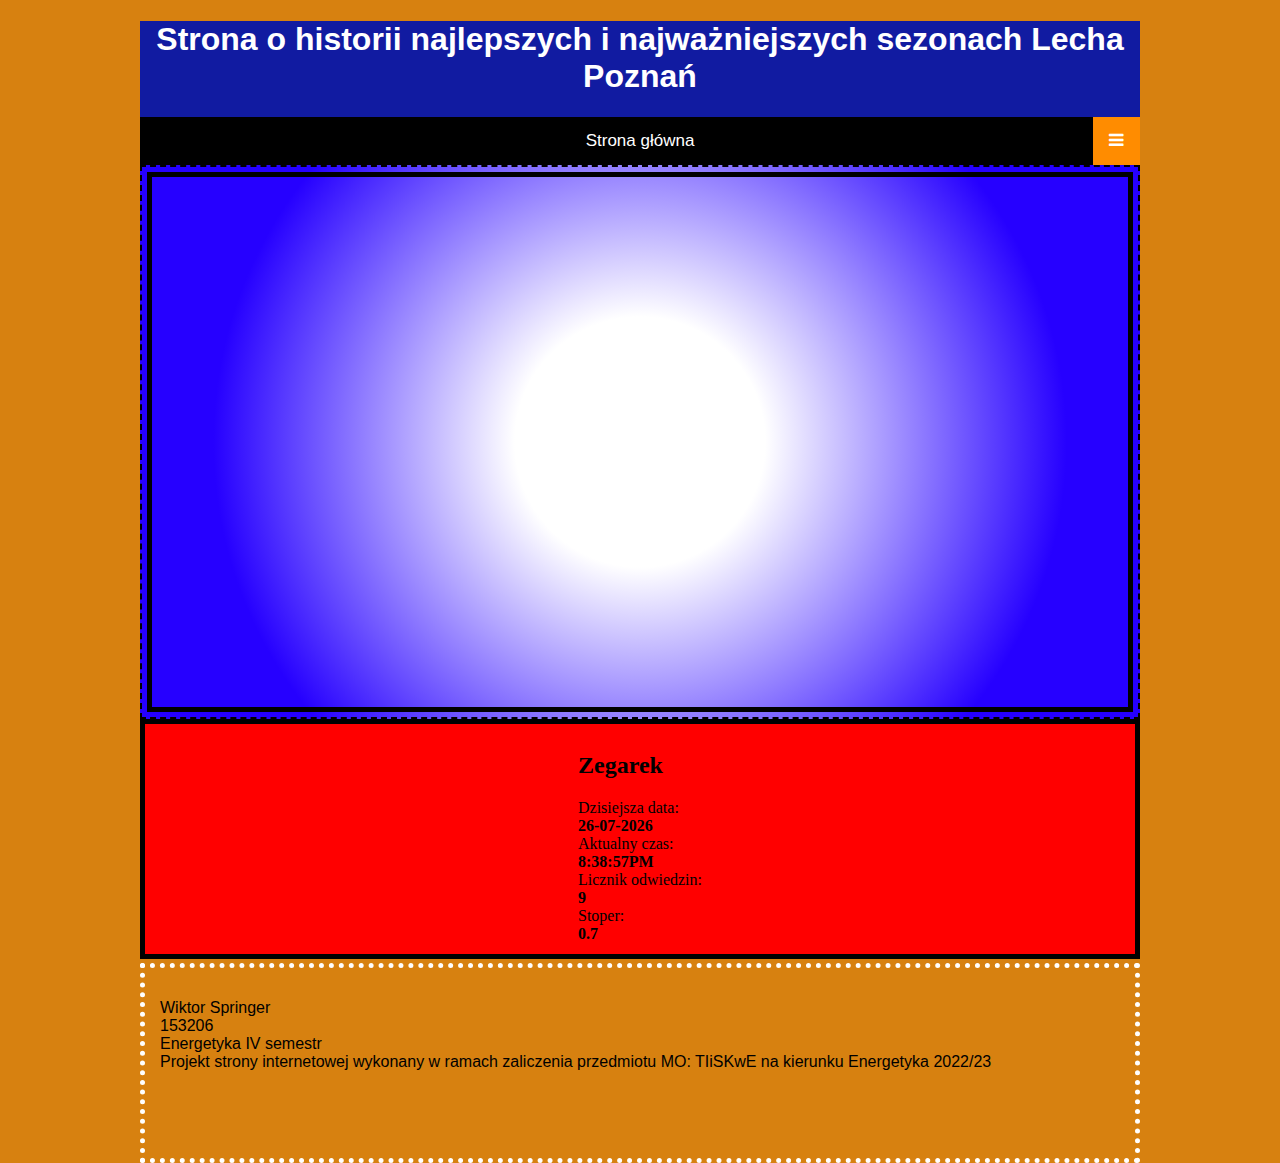
<file: prezentacja.html>
<!DOCTYPE html>

<html lang="pl">
<head>
    <meta charset="utf-8"/>
    <meta name="viewport" content="width=device-width, initial scale=1">
    <title>Prezentacja</title>
    <style>
        h1,h2{text-align: center;}
    </style>
    <link rel="stylesheet" href="stylecss/layout.css">
    <link rel="stylesheet" href="stylecss/slides.css">
    <link rel="stylesheet" href="https://cdnjs.cloudflare.com/ajax/libs/font-awesome/4.7.0/css/font-awesome.min.css">
    <link rel="stylesheet" href="stylecss/rwd.css">
</head>
<body class="first">
    
        <header>    
            <h1>
                    Strona o historii najlepszych i najważniejszych sezonach Lecha Poznań
            </h1>
            <div class="topnav">
                <a href="index.html" class="active">Strona główna
                </h1></a>
                <div id="myLinks">
                    <a class="odd" href="artykul.html">Artykuł o ostatnim sezonie</a> <br>
                    <a class= "even" href="tabela.html">Wykaz osiągnięć zdobytych w ostatnich latach</a> <br>
                    <a class="odd" href="formularz.html">Formularz zgłoszeniowy do pracy w dziale historycznym Lecha Poznań</a> <br>
                    <a class= "even" href="tablicaJS.html">Zgody kibicowskie</a> <br>
                    <a class="odd" href="javascript.html">Zrelaksuj się!</a> <br>
                    <a class= "even" href="galeria.html">Galeria zdjęć</a> <br>
                    <a class="odd" href="prezentacja.html">Prezentacja</a> <br>
                    <a class= "even" href="zawodnicy.html"> Zawodnicy</a> <br>
                    <a class="odd" href="kalkulator.html"> Kalkulator </a> <br>
                </div>
                <a href="javascript:void(0);" class="icon" onclick="myFunction()">
                <i class="fa fa-bars"></i>
                </a>
            </div>
        </header>

<script>
    function myFunction() {
      var x = document.getElementById("myLinks");
      if (x.style.display === "block") {
        x.style.display = "none";
      } else {
        x.style.display = "block";
      }
    }
    </script>
    <div class="article">
    <article id="outer_prezka">
        <iframe src="https://onedrive.live.com/embed?resid=BD6DF509F8D2C360%219298&amp;authkey=!APbNQoLNDXmVj6s&amp;em=2&amp;wdAr=1.7777777777777777" frameborder="0">To jest osadzony dokument pakietu <a target="_blank" href="https://office.com">Microsoft Office</a> obsługiwany przez aplikację <a target="_blank" href="https://office.com/webapps">Office</a>.</iframe>
    </article>
</div>
<div class="aside">
    <iframe class="iframe_aside"src="aside.html"></iframe>
</div>

    <footer>
<p> Wiktor Springer <br>
    153206 <br>
    Energetyka IV semestr <br>
    Projekt strony internetowej wykonany w ramach zaliczenia przedmiotu MO: TIiSKwE na kierunku Energetyka 2022/23 <br>
 </p>
    </footer>
</body>
</html>
</file>
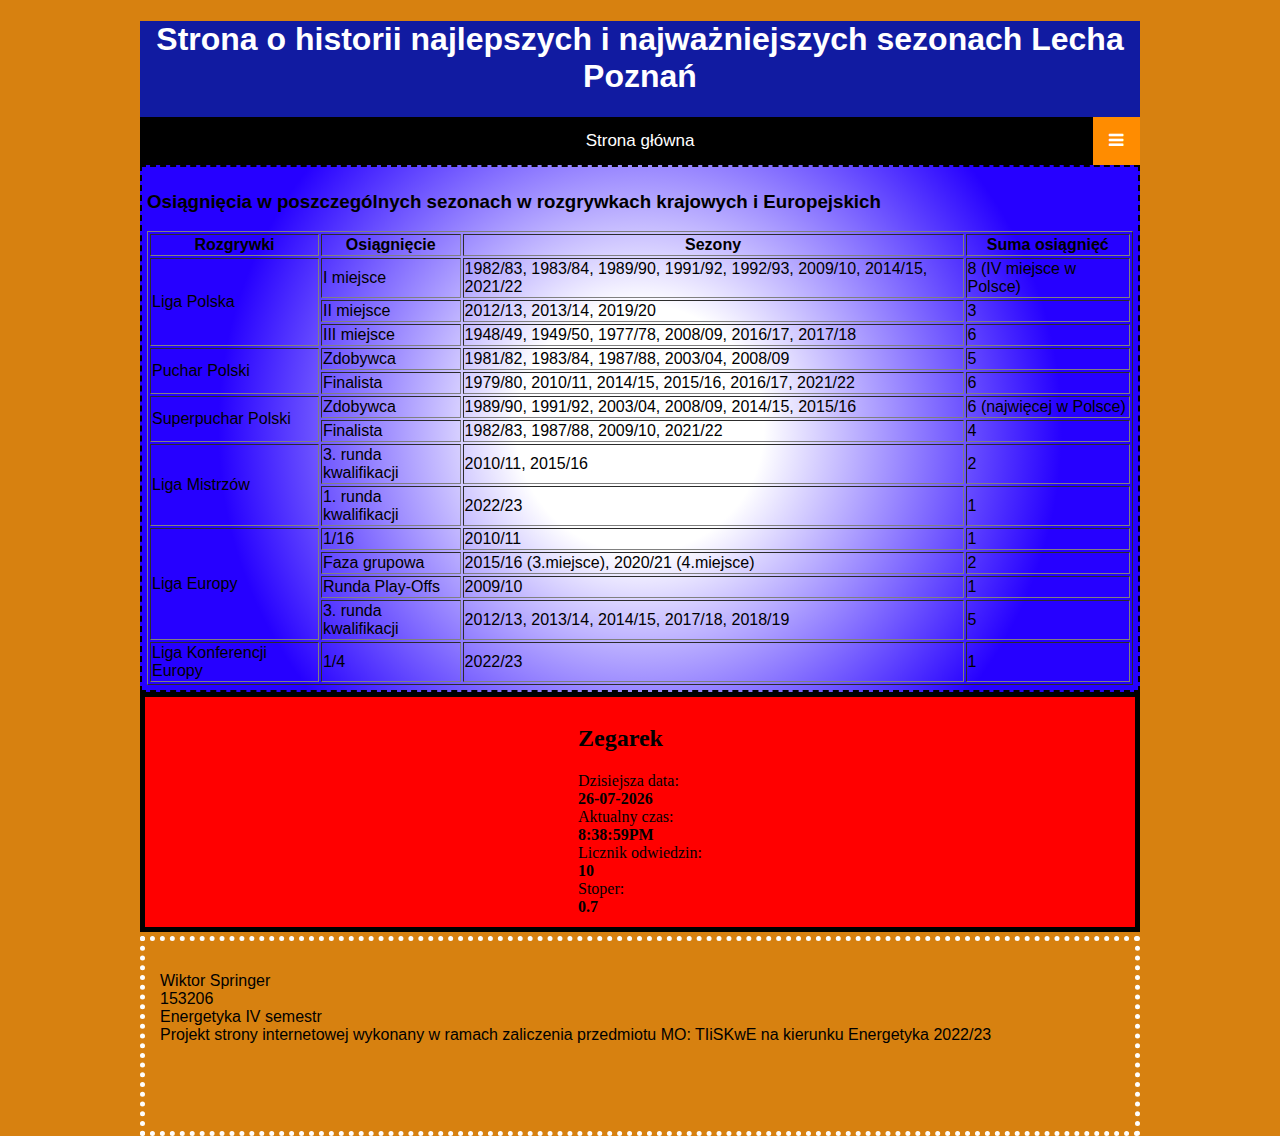
<file: tabela.html>
﻿<!DOCTYPE html>

<html lang="pl">
<head>
    <meta charset="utf-8" />
    <title>Tabela</title>
    <link rel="stylesheet" href="stylecss/layout.css">
    <link rel="stylesheet" href="https://cdnjs.cloudflare.com/ajax/libs/font-awesome/4.7.0/css/font-awesome.min.css">
     <link rel="stylesheet" href="stylecss/rwd.css">
</head>
<body class="first">
    
    <header>    
        <h1>
                Strona o historii najlepszych i najważniejszych sezonach Lecha Poznań
        </h1>
        <div class="topnav">
            <a href="index.html" class="active">Strona główna
            </h1></a>
            <div id="myLinks">
                <a class="odd" href="artykul.html">Artykuł o ostatnim sezonie</a> <br>
                <a class= "even" href="tabela.html">Wykaz osiągnięć zdobytych w ostatnich latach</a> <br>
                <a class="odd" href="formularz.html">Formularz zgłoszeniowy do pracy w dziale historycznym Lecha Poznań</a> <br>
                <a class= "even" href="tablicaJS.html">Zgody kibicowskie</a> <br>
                <a class="odd" href="javascript.html">Zrelaksuj się!</a> <br>
                <a class= "even" href="galeria.html">Galeria zdjęć</a> <br>
                <a class="odd" href="prezentacja.html">Prezentacja</a> <br>
                <a class= "even" href="zawodnicy.html"> Zawodnicy</a> <br>
                <a class="odd" href="kalkulator.html"> Kalkulator </a> <br>
            </div>
            <a href="javascript:void(0);" class="icon" onclick="myFunction()">
            <i class="fa fa-bars"></i>
            </a>
        </div>
    </header>

<script>
    function myFunction() {
      var x = document.getElementById("myLinks");
      if (x.style.display === "block") {
        x.style.display = "none";
      } else {
        x.style.display = "block";
      }
    }
    </script>
    <div class="article">
    <article>
        <h3>Osiągnięcia w poszczególnych sezonach w rozgrywkach krajowych i Europejskich</h3>
        <table border="1">
            
            
           
            <tr>
                <th>Rozgrywki</th>
                <th>Osiągnięcie</th>
                <th>Sezony</th>
                <th>Suma osiągnięć</th>
            </tr>
            <tr>
                <td rowspan="3">Liga Polska</td>
                <td>I miejsce</td>
                <td>1982/83, 1983/84, 1989/90, 1991/92, 1992/93, 2009/10, 2014/15, 2021/22</td>
                <td>8 (IV miejsce w Polsce)</td>
            </tr>
            <tr>
                <td>II miejsce</td>
                <td>2012/13, 2013/14, 2019/20</td>
                <td>3</td>
            </tr>
            <tr>
                <td>III miejsce</td>
                <td>1948/49, 1949/50, 1977/78, 2008/09, 2016/17, 2017/18</td>
                <td>6</td>
            </tr>
            <tr>
                <td rowspan="2">Puchar Polski</td>
                <td>Zdobywca</td>
                <td>1981/82, 1983/84, 1987/88, 2003/04, 2008/09</td>
                <td>5</td>
            </tr>
            <tr>
                <td>Finalista</td>
                <td>1979/80, 2010/11, 2014/15, 2015/16, 2016/17, 2021/22</td>
                <td>6</td>
            </tr>
            <tr>
                <td rowspan="2">Superpuchar Polski</td>
                <td>Zdobywca</td>
                <td>1989/90, 1991/92, 2003/04, 2008/09, 2014/15, 2015/16</td>
                <td>6 (najwięcej w Polsce)</td>
            </tr>
            <tr>
                <td>Finalista</td>
                <td>1982/83, 1987/88, 2009/10, 2021/22</td>
                <td>4</td>
            </tr>
            <tr>
                <td rowspan="2"> Liga Mistrzów</td>
                <td>3. runda kwalifikacji</td>
                <td>2010/11, 2015/16</td>
                <td>2</td>
            </tr>
            <tr>
                <td>1. runda kwalifikacji</td>
                <td>2022/23</td>
                <td>1</td>
            </tr>
            <tr>
                <td rowspan="4"> Liga Europy</td>
                <td>1/16</td>
                <td>2010/11</td>
                <td>1</td>                
            </tr>
            <tr>
                <td>Faza grupowa</td>
                <td>2015/16 (3.miejsce), 2020/21 (4.miejsce)</td>
                <td>2</td>
            </tr>
            <tr>
               <td>Runda Play-Offs</td> 
               <td>2009/10</td>
               <td>1</td>
            </tr>
            <tr>
               <td>3. runda kwalifikacji</td>
               <td>2012/13, 2013/14, 2014/15, 2017/18, 2018/19</td>
               <td>5</td> 
            </tr>
            <tr>
                <td>Liga Konferencji Europy</td>
                <td>1/4</td>
                <td>2022/23</td>
                <td>1</td>
            </tr>
        </table>
    </article>
</div>
<div class="aside">
    <iframe class="iframe_aside"src="aside.html"></iframe>
</div>

    <footer>
<p>Wiktor Springer <br>
    153206 <br>
    Energetyka IV semestr <br>
    Projekt strony internetowej wykonany w ramach zaliczenia przedmiotu MO: TIiSKwE na kierunku Energetyka 2022/23 <br>
</p>
    </footer>
</body>
</html>
</file>
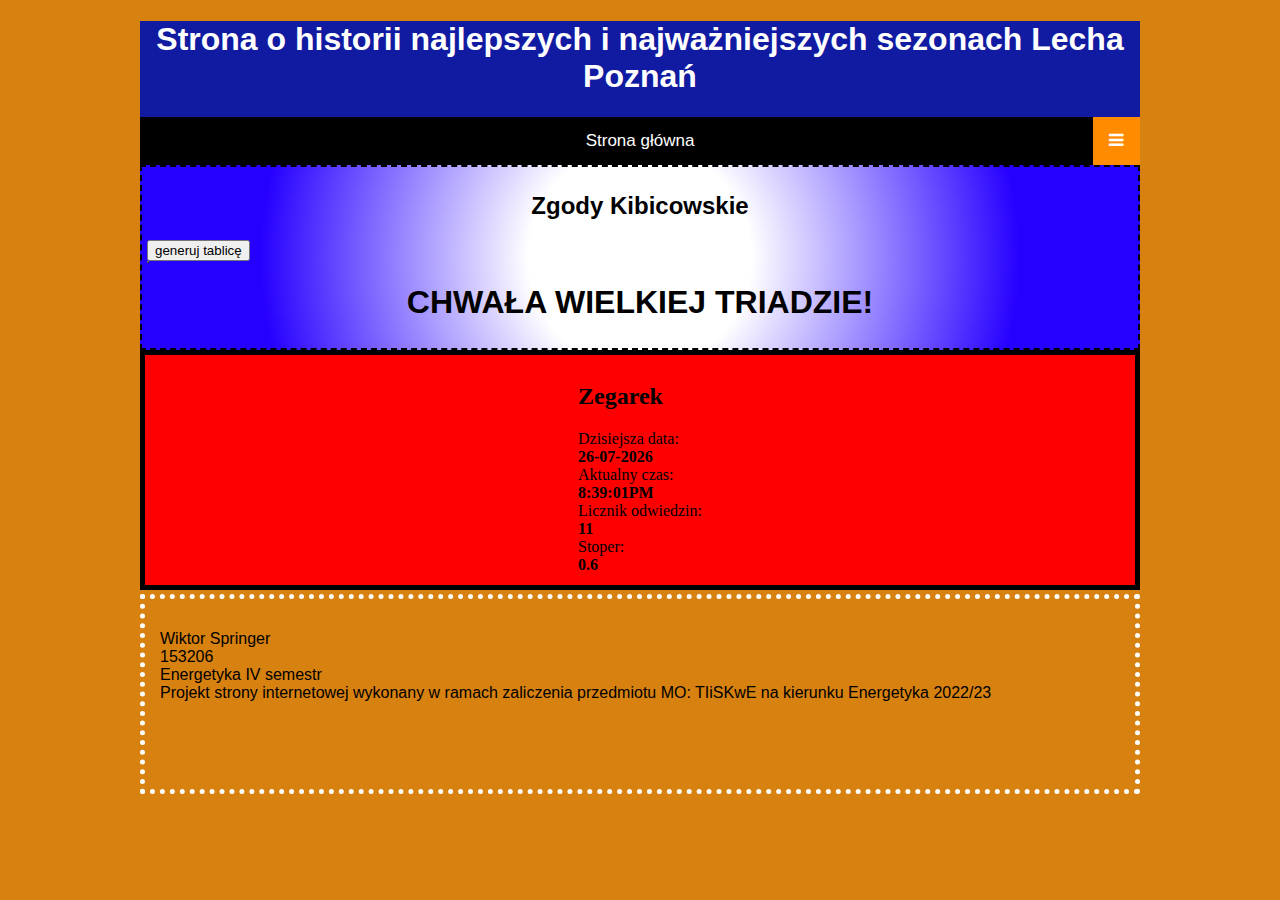
<file: tablicaJS.html>
﻿<!DOCTYPE html>

<html lang="pl">
<head>
    <meta charset="utf-8" />
    <title>Zgody</title>
    <style>
        h1,h2{text-align: center;}
    </style>
    <link rel="stylesheet" href="stylecss/layout.css">
    <link rel="stylesheet" href="https://cdnjs.cloudflare.com/ajax/libs/font-awesome/4.7.0/css/font-awesome.min.css">
     <link rel="stylesheet" href="stylecss/rwd.css">
    <script src="script/tablica.js"></script>
</head>
<body class="first">
    
        <header>    
            <h1>
                    Strona o historii najlepszych i najważniejszych sezonach Lecha Poznań
            </h1>
            <div class="topnav">
                <a href="index.html" class="active">Strona główna
                </h1></a>
                <div id="myLinks">
                    <a class="odd" href="artykul.html">Artykuł o ostatnim sezonie</a> <br>
                    <a class= "even" href="tabela.html">Wykaz osiągnięć zdobytych w ostatnich latach</a> <br>
                    <a class="odd" href="formularz.html">Formularz zgłoszeniowy do pracy w dziale historycznym Lecha Poznań</a> <br>
                    <a class= "even" href="tablicaJS.html">Zgody kibicowskie</a> <br>
                    <a class="odd" href="javascript.html">Zrelaksuj się!</a> <br>
                    <a class= "even" href="galeria.html">Galeria zdjęć</a> <br>
                    <a class="odd" href="prezentacja.html">Prezentacja</a> <br>
                    <a class= "even" href="zawodnicy.html"> Zawodnicy</a> <br>
                    <a class="odd" href="kalkulator.html"> Kalkulator </a> <br>
                </div>
                <a href="javascript:void(0);" class="icon" onclick="myFunction()">
                <i class="fa fa-bars"></i>
                </a>
            </div>
        </header>

<script>
    function myFunction() {
      var x = document.getElementById("myLinks");
      if (x.style.display === "block") {
        x.style.display = "none";
      } else {
        x.style.display = "block";
      }
    }
    </script>
    <div class="article">
    <article>
        
        <h2>Zgody Kibicowskie</h2>
        
        <input type="button" id="btnTablica" value="generuj tablicę" onclick="wyswietl(tabKibice)">
        <table id="tablica" border="1">
           
        </table>
        <h1> <strong>CHWAŁA WIELKIEJ TRIADZIE!</strong>  </h1> 
    </article>
</div>
<div class="aside">
    <iframe class="iframe_aside"src="aside.html"></iframe>
</div>

    <footer>
<p>Wiktor Springer <br>
    153206 <br>
    Energetyka IV semestr <br>
    Projekt strony internetowej wykonany w ramach zaliczenia przedmiotu MO: TIiSKwE na kierunku Energetyka 2022/23 <br>
</p>
    </footer>
</body>
</html>
</file>
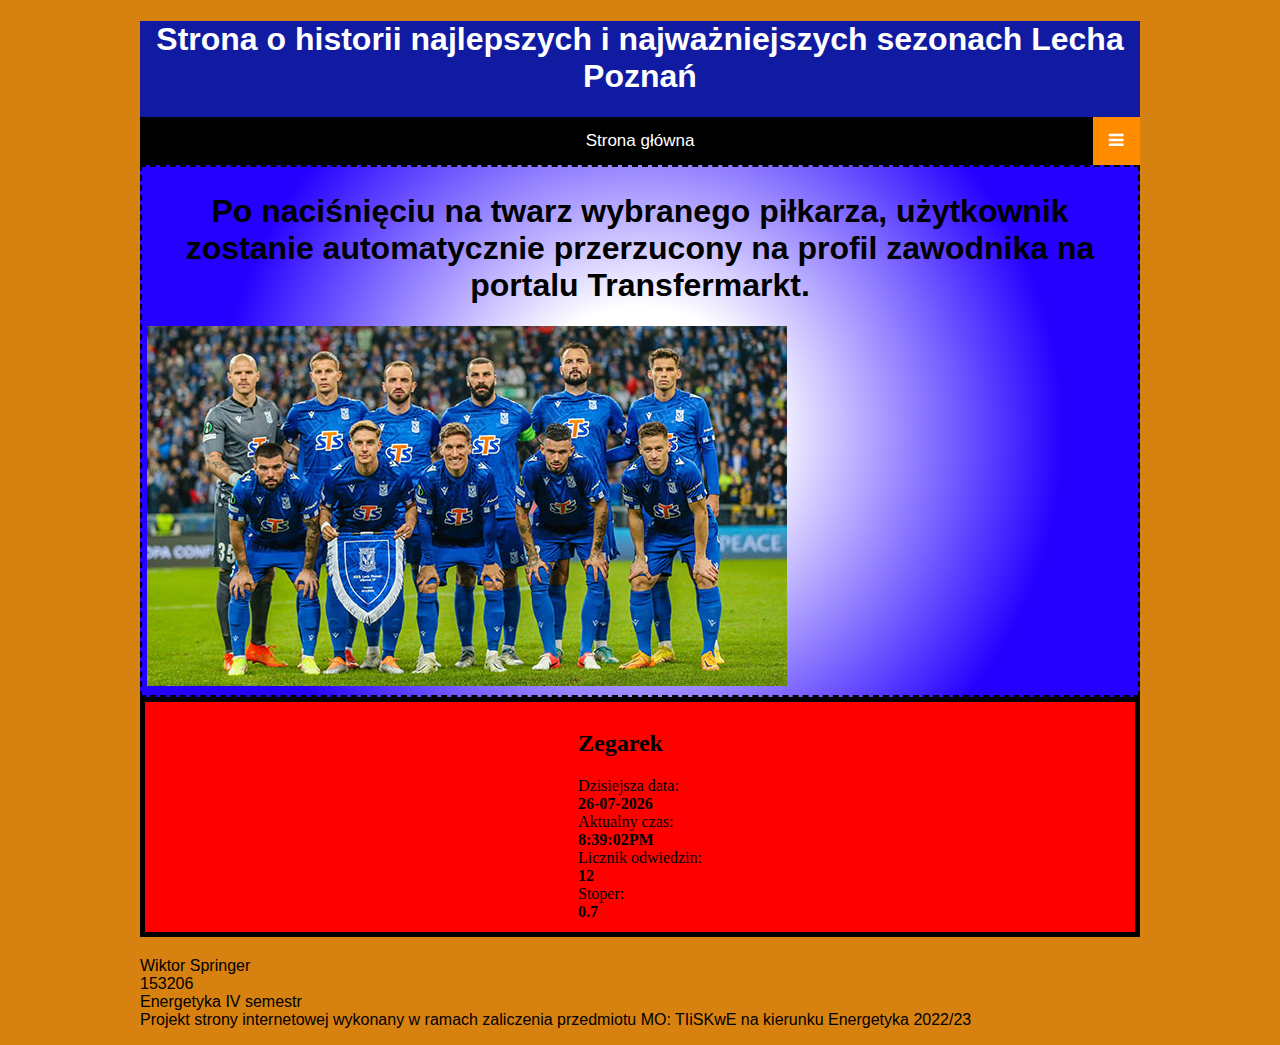
<file: zawodnicy.html>
<!DOCTYPE html>

<html lang="pl">
<head>
    <meta charset="utf-8"/>
    <meta name="viewport" content="width=device-width, initial scale=1">
    <title>Profil zawodników</title>
    <style>
        h1,h2{text-align: center;}
    </style>
    <link rel="stylesheet" href="stylecss/layout.css">
     <link rel="stylesheet" href="https://cdnjs.cloudflare.com/ajax/libs/font-awesome/4.7.0/css/font-awesome.min.css">
     <link rel="stylesheet" href="stylecss/rwd.css">
<style>

</style>
</head>
<body class="first">
    
    <header>    
        <h1>
                Strona o historii najlepszych i najważniejszych sezonach Lecha Poznań
        </h1>
        <div class="topnav">
            <a href="index.html" class="active">Strona główna
            </h1></a>
            <div id="myLinks">
                <a class="odd" href="artykul.html">Artykuł o ostatnim sezonie</a> <br>
                <a class= "even" href="tabela.html">Wykaz osiągnięć zdobytych w ostatnich latach</a> <br>
                <a class="odd" href="formularz.html">Formularz zgłoszeniowy do pracy w dziale historycznym Lecha Poznań</a> <br>
                <a class= "even" href="tablicaJS.html">Zgody kibicowskie</a> <br>
                <a class="odd" href="javascript.html">Zrelaksuj się!</a> <br>
                <a class= "even" href="galeria.html">Galeria zdjęć</a> <br>
                <a class="odd" href="prezentacja.html">Prezentacja</a> <br>
                <a class= "even" href="zawodnicy.html"> Zawodnicy</a> <br>
                <a class="odd" href="kalkulator.html"> Kalkulator </a> <br>
            </div>
            <a href="javascript:void(0);" class="icon" onclick="myFunction()">
            <i class="fa fa-bars"></i>
            </a>
        </div>
    </header>
    
    <script>
        function myFunction() {
          var x = document.getElementById("myLinks");
          if (x.style.display === "block") {
            x.style.display = "none";
          } else {
            x.style.display = "block";
          }
        }
        </script>
<section class="parent">
    <section class="article">
        <p><h1>Po naciśnięciu na twarz wybranego piłkarza, użytkownik zostanie automatycznie przerzucony na profil zawodnika na portalu Transfermarkt.</h1></p>
        <img class="lech" src="images/lech.png" alt="lech" usemap="#lech"> 
        
                <map name="lech">
                    <area shape="rect" coords="202, 98, 234, 137" alt="skoras" href="https://www.transfermarkt.pl/michal-skoras/profil/spieler/393565">
                    <area shape="rect" coords="108, 119, 140, 159" alt="rebocho" href="https://www.transfermarkt.pl/pedro-rebocho/profil/spieler/197860">
                    <area shape="rect" coords="293, 100, 323, 142" alt="joel" href="https://www.transfermarkt.pl/joel-pereira/profil/spieler/225165">
                    <area shape="rect" coords="394, 102, 427, 146" alt="veldinho" href="https://www.transfermarkt.pl/lionel-messi/profil/spieler/28003">
                    <area shape="rect" coords="489, 101, 525, 143" alt="murawski" href="https://www.transfermarkt.pl/radoslaw-murawski/profil/spieler/220969">
                    <area shape="rect" coords="504, 26, 533, 65" alt="marchewa" href="https://www.transfermarkt.pl/neymar/profil/spieler/68290">
                    <area shape="rect" coords="413, 20, 443, 58" alt="milic" href="https://www.transfermarkt.pl/antonio-milic/profil/spieler/179896">
                    <area shape="rect" coords="320, 36 349, 74" alt="papa" href="https://www.transfermarkt.pl/mikael-ishak/profil/spieler/153637">
                    <area shape="rect" coords="236, 38, 266, 75" alt="kvekve" href="https://www.transfermarkt.pl/nika-kvekveskiri/profil/spieler/150850">
                    <area shape="rect" coords="162, 29, 192, 65" alt="satka" href="https://www.transfermarkt.pl/lubomir-satka/profil/spieler/168408">
                    <area shape="rect" coords="81, 32, 112, 67" alt="bedi" href="https://www.transfermarkt.pl/filip-bednarek/profil/spieler/155158">
                       
                </map>
            </section>
            <div class="aside">
                <iframe class="iframe_aside"src="aside.html"></iframe>
            </div>
        </div>
        <footer>
    <p> Wiktor Springer <br>
        153206 <br>
        Energetyka IV semestr <br>
        Projekt strony internetowej wykonany w ramach zaliczenia przedmiotu MO: TIiSKwE na kierunku Energetyka 2022/23 <br>
     </p>
        </footer>
    </body>
    </html>
</file>
<file: stylecss/layout.css>
body.first {
    background-color: rgb(215, 129, 16); 
    margin: auto;
    width: 100%;
    max-width: 1000px;
}
body.second{
    display: flex;
    justify-content: center;
    align-items: center;
}

header{
    /* width: 1024px;
    height: 150px; */
    width: 100%;
    height: 100%;
    background-color: #111ba1; 
    color: rgb(255, 255, 255);
    text-align: center;
}

nav{
    width: 100%;
    background-color: rgb(31, 31, 201);
    text-align: center;
}
.article{
    width: 100%;
    background: radial-gradient(circle, rgb(255, 255, 255) 22%, rgb(38, 0, 255) 75%);
    border: 2px dashed rgb(0, 0, 0);
    padding: 5px;
    height: auto;
}
.aside{
    width: 100%;
    height: auto;
    border: none;
} 
*{
    box-sizing: border-box;
}
body>footer{
    border: 5px dotted rgb(255, 255, 255);
    height: 200px;
}

iframe{
    width: 100%;
    height: 100%;
    border: 5px solid black;
}

body> footer, body>nav, body>article{
    padding: 15px;
}

#Galeria{
    background-color: white;
}


#outer_prezka{
    display: flex;
    justify-content: center;
    align-items: center;
    height: 60vh; /* Adjust the height as needed */
}

canvas{
    background-color: wheat;
    border: 5px solid red;
    padding-left: 0;
    padding-right: 0;
    margin-left: auto;
    margin-right: auto;
    display: block;
    
}

.odd{
    background-color: yellowgreen;
}
.even{
    background-color: red;
}
.iframe_aside{
    min-height: 15em;
    background-color: red;

}
#grafikaJS{
    width: 60%;
    height: 100%;
}

#sliders{
    width: 20%;
    padding-left: 0;
    padding-right: 0;
    margin-left: auto;
    margin-right: auto;
    display: block;
}
</file>
<file: stylecss/rwd.css>
body {
    font-family: Arial, Helvetica, sans-serif;
  }
  
  .topnav {
    overflow: hidden;
    background-color: #111ba1;
    position: relative;
    z-index: 2;
  }
  
  .topnav #myLinks {
    display: none;
  }
  
  .topnav a {
    color: rgb(255, 255, 255);
    padding: 14px 16px;
    text-decoration: none;
    font-size: 17px;
    display: block;
  }
  
  .topnav a.icon {
    background: darkorange;
    display: block;
    position: absolute;
    right: 0;
    top: 0;
  }
  
  .topnav a:hover {
    background-color: #ddd;
    color: black;
  }
  
  .active {
    background-color: black;
    color: white;
  }
</file>
<file: stylecss/form.css>
em{
    color: rgb(255, 0, 0);
    font-weight: bold;
}
fieldset{
    width: 400px;
    margin: 15px auto;
    border: 5px inset black;
    padding: 15px;
    border-radius: 5px;
}

legend{
    font-size: 22px;
    color: rgb(0, 0, 0);
    text-decoration: underline;
}
label{
    width: 150px;
    display: inline-block;
    font-size: 18px;
    padding: 5px;
    background-color: rgb(255, 255, 255);
    border-bottom: 1px solid rgb(0, 0, 0);
}
input[type] :focus {
    background-color: rgb(17, 0, 255);
    font-size: 18px;
}
input[type="reset"], input[type="submit"]{
    font-size: 18px;
    padding: 15px;
    font-family: 'Courier New', Courier, monospace;
    font-weight: bold;
    background-color: rgb(25, 0, 251);
    border: 3px inset rgb(0, 0, 0);
    border-radius: 20px;
}
input[type="reset"]:hover{
    background-color: red
}
input[type="submit"]:hover{
    background-color: lime;
}

.przyciski{
    width: 300px;
    margin:auto;
}
</file>
<file: stylecss/slides.css>
.container {
    display: flex;
    align-items: center;
    justify-content: center;
}

.slider {
    display: block;
    position: relative;
    width: 100%;
    max-width: 900px;
    margin: 10px;
    background-color: white;
    overflow: hidden;
    z-index: 1;
}

.slider__slides {
  width: 100%;
  padding-top: 66%;
}

.slider__slide {
    position: absolute;
    display: flex;
    align-items: center;
    justify-content: center;
    font-size: 50px;
    font-weight: bold;   
    top: 0;
    left: 0;
    width: 100%;
    height: 100%;
    background-color: lemonchiffon;
    transition: 1s;
    opacity: 0;
}

.slider__slide.active {
    opacity: 1;
}

.slider__slide img {
  width: 100%;
}

.slider__nav-button {
    position: absolute;
    height: 70px;
    width: 70px;
    background-color: #333;
    opacity: .8;
    cursor: pointer;
}

#nav-button--prev {
    top: 50%;
    left: 0;
    transform: translateY(-50%);
}

#nav-button--next {
    top: 50%;
    right: 0;
    transform: translateY(-50%);
}

#nav-button--prev::after,
#nav-button--next::after {
    content: "";
    position: absolute;
    border: solid white;
    border-width: 0 4px 4px 0;
    display: inline-block;
    padding: 3px;
    width: 40%;
    height: 40%;
}

#nav-button--next::after{
    top: 50%;
    right: 50%;
    transform: translate(25%, -50%) rotate(-45deg);
}

#nav-button--prev::after {
    top: 50%;
    right: 50%;
    transform: translate(75%, -50%) rotate(135deg);
}

.slider__nav {
    position: absolute;
    bottom: 3%;
    left: 50%;
    transform: translateX(-50%);
    text-align: center;
}

.slider__navlink {
    display: inline-block;
    height: 20px;
    width: 20px;
    border-radius: 50%;
    border: 1px #fff solid;
    background-color: #333;
    opacity: 1;
    margin: 0 10px 0 10px;
    cursor: pointer;
}

.slider__navlink.active {
    background-color: #fff;
    border: 1px #333 solid;
}


@media screen and (max-width: 640px) {
  .slider__nav-button {
    height: 40px;
    width: 40px;
  }
  .slider__navlink {
    height: 12px;
    width: 12px;
  }
}
</file>
